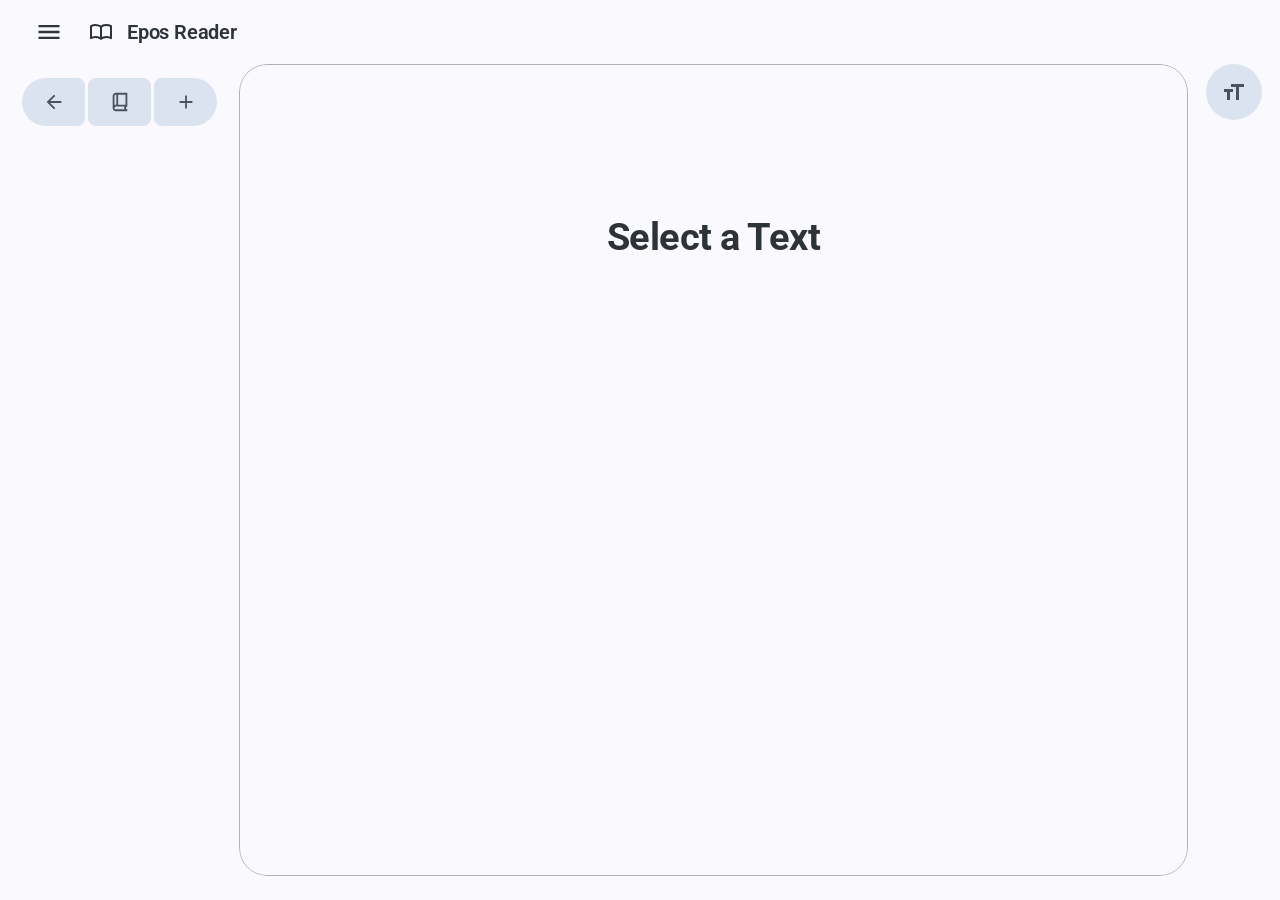
<file: index.html>
<!DOCTYPE html>
<html lang="en" data-scansion="off">
<head>
<meta charset="utf-8">
<meta name="viewport" content="width=device-width, initial-scale=1.0, viewport-fit=cover">
<title>Epos Reader - Classical Poetry Reader</title>
<link rel="preconnect" href="https://fonts.googleapis.com">
<link rel="preconnect" href="https://fonts.gstatic.com" crossorigin>
<link href="https://fonts.googleapis.com/css2?family=Gentium+Plus:ital,wght@0,400;0,700;1,400&family=Roboto:ital,wght@0,400;0,500;0,600;0,700;0,800;1,400&display=swap" rel="stylesheet">
<link rel="icon" href="assets/favicon.svg" type="image/svg+xml">
<link rel="apple-touch-icon" href="assets/apple-touch-icon.png">
<!-- Home Screen app. The status bar keeps iOS's own style: "black-translucent" let the text run behind it, but
     left a gap the height of the status bar at the bottom of the screen (a WebKit bug). Re-add the icon to the
     Home Screen for a change here to take effect. -->
<link rel="manifest" href="manifest.webmanifest">
<meta name="mobile-web-app-capable" content="yes">
<meta name="apple-mobile-web-app-capable" content="yes">
<meta name="apple-mobile-web-app-title" content="Epos Reader">
<link rel="stylesheet" href="css/styles.css">
<script>
  /* Set light/dark before the first paint so a dark page doesn't flash white (settings.js takes over from here) */
  try {
    document.documentElement.dataset.theme = localStorage.getItem('epos.theme.v1')
      ?? (matchMedia('(prefers-color-scheme: dark)').matches ? 'dark' : 'light');
  } catch { /* storage unavailable */ }
</script>
<script src="js/main.js" type="module" defer></script>
</head>
<body>

<!-- TOP BAR -->
<header class="top-bar">
  <div class="top-left">
    <button class="icon-button" id="btn-page-back" aria-label="Back" hidden>
      <svg class="icon"><use href="assets/icons.svg#i-arrow-left"/></svg>
    </button>
    <button class="icon-button" id="btn-menu" aria-label="Main menu" aria-expanded="false" data-tip="Main Menu &amp; Settings">
      <svg class="icon"><use href="assets/icons.svg#i-menu"/></svg>
    </button>
    <button class="brand" id="btn-brand" data-tip="Epos Reader - Classical Poetry Reader">
      <span class="brand-icon"><svg class="icon"><use href="assets/icons.svg#i-logo"/></svg></span>
      <span class="brand-title" id="brand-title">Epos Reader</span>
    </button>
  </div>
  <nav class="progress" id="progress" aria-label="Books" hidden>
    <div class="segments" id="segments"></div>
  </nav>
  <div class="top-right"></div>
</header>

<!-- HAMBURGER DRAWER. Phones and tablets show the mobile-only items instead of the desktop-only ones:
     Settings, Notebook, Format Text, the palette swatches and the light/dark switch. -->
<div class="popover drawer" id="drawer" role="menu">
  <button class="drawer-item" data-action="settings" role="menuitem">
    <span>Settings &amp; Sources</span><svg class="icon"><use href="assets/icons.svg#i-gear"/></svg>
  </button>
  <button class="drawer-item mobile-only" data-action="notebook" role="menuitem">
    <span>Notebook</span><svg class="icon"><use href="assets/icons.svg#i-notebook"/></svg>
  </button>
  <button class="drawer-item mobile-only" data-action="format" role="menuitem" aria-haspopup="dialog">
    <span>Format Text</span><svg class="icon"><use href="assets/icons.svg#i-format-size"/></svg>
  </button>
  <div class="drawer-swatches mobile-only" id="drawer-swatches" role="radiogroup" aria-label="Color palette"></div>
  <button class="switch-row drawer-theme mobile-only" id="sw-theme" role="switch" aria-checked="false">
    <span class="switch-text"><span class="switch-title">Dark Mode</span></span>
    <span class="switch" aria-hidden="true"></span>
  </button>
  <button class="drawer-item desktop-only" id="drawer-palette" data-action="palette" role="menuitem" aria-haspopup="true">
    <span>Color Palette</span><svg class="icon"><use href="assets/icons.svg#i-chevron-right"/></svg>
  </button>
  <button class="drawer-item desktop-only" data-action="about" role="menuitem">
    <span>About Epos Reader</span><svg class="icon"><use href="assets/icons.svg#i-info"/></svg>
  </button>
</div>

<!-- COLOR PALETTE SUBMENU -->
<div class="popover submenu" id="palette-menu" role="menu" aria-label="Color palette"></div>

<div class="shell">
  <!-- LEFT: vertical tabs -->
  <aside class="sidebar" id="sidebar">
    <!-- Collapse / notebook / new tab sit above the tabs, so the collapse arrow stays in the same spot as the round button it turns into -->
    <div class="add-split">
      <button class="add-half collapse-btn" id="btn-collapse-tabs" data-tip="Collapse tabs" aria-label="Collapse tabs" aria-expanded="true">
        <svg class="icon icon-arrow"><use href="assets/icons.svg#i-arrow-left"/></svg>
        <svg class="icon icon-list"><use href="assets/icons.svg#i-list"/></svg>
      </button>
      <button class="add-half" id="btn-add-notebook" data-tip="Open Notebook" aria-label="Open Notebook">
        <svg class="icon"><use href="assets/icons.svg#i-book2"/></svg>
      </button>
      <button class="add-half" id="btn-add-tab" data-tip="Open new tab" aria-label="Open new tab">
        <svg class="icon"><use href="assets/icons.svg#i-plus"/></svg>
      </button>
    </div>
    <div class="tab-list" id="tab-list" role="tablist" aria-orientation="vertical"></div>
  </aside>

  <!-- CENTER: views -->
  <div class="main" id="main">
    <div class="view empty-state" id="view-empty">
      <h2 class="home-title">Select a Text</h2>
      <div class="home-carousel" id="home-carousel" role="list" aria-label="Choose a work to read"></div>
    </div>

    <!-- Every open tab owns a view in here; one or two are shown -->
    <div class="panes" id="panes" hidden>
      <div class="pair-divider" id="pair-divider" role="separator" aria-orientation="vertical"
           data-tip="Drag to resize the two panes (double-click to reset)">
        <div class="pair-divider-pill"></div>
      </div>
      <div class="view view-notebook tab-view" id="view-notebook" hidden>
        <button class="pane-close" aria-label="Close pane" data-tip="Close pane" data-tip-side="bottom"><svg class="icon"><use href="assets/icons.svg#i-close"/></svg></button>
        <section class="pane notebook-pane" id="notebook-pane">
          <header class="nb-header">
            <div>
              <h1 class="nb-title">Notebook</h1>
              <p class="nb-count" id="nb-count">0 notes</p>
            </div>
            <button class="btn-new-note" id="btn-new-note"><svg class="icon"><use href="assets/icons.svg#i-plus"/></svg>New Note</button>
          </header>
          <div class="note-grid" id="note-grid" hidden></div>
          <p class="nb-empty" id="nb-empty">No notes yet. Click a word in any text and use the note icon, or add one here.</p>
          <div class="nb-divider" role="separator"><span>Bookmarks</span><span class="nb-divider-count" id="nb-bm-count"></span></div>
          <div class="bm-list" id="bm-list"></div>
          <p class="nb-empty" id="bm-empty">No bookmarks yet. Click a word and use the bookmark icon in its popup.</p>
        </section>
      </div>
    </div>
    <div class="drop-hint" id="drop-hint">Open in split view</div>

    <div class="view" id="view-settings" hidden>
      <div class="settings-page">
        <h1 class="settings-title">Settings &amp; Sources</h1>
        <p class="settings-subtitle">How Epos Reader behaves, and the projects it's built on.</p>
        <div class="settings-section-title">Tapping a Line number <span class="settings-section-note">on phones and tablets</span></div>
        <div class="settings-chips" id="linetap-chips"></div>
        <h2 class="settings-section-title" id="settings-sources">Sources</h2>
        <p class="settings-lead">Every project Epos Reader takes its text, Translation, Lemmas, definitions or Scansion from.</p>
        <div id="sources-list"></div>
        <ul class="licence-notes" id="licence-notes"></ul>
        <h2 class="settings-section-title">Credits</h2>
        <div id="credits-list"></div>
      </div>
    </div>
  </div>

  <!-- RIGHT: toolbar -->
  <aside class="toolbar">
    <div class="tool-bar" id="tool-bar">
      <button class="tool-toggle" id="btn-tools" data-tip="Show tools" aria-label="Show tools" aria-expanded="false" aria-controls="tool-bar">
        <svg class="icon icon-open"><use href="assets/icons.svg#i-format-size"/></svg>
        <svg class="icon icon-close"><use href="assets/icons.svg#i-close"/></svg>
      </button>
      <button class="tool-btn" id="btn-split" style="--i: 0" data-tip="Parallel English" aria-label="Toggle parallel translation" aria-pressed="false">
        <svg class="icon"><use href="assets/icons.svg#i-split"/></svg>
      </button>
      <button class="tool-btn" id="btn-meter" style="--i: 1" data-tip="Poetic Scansion" aria-label="Toggle poetic scansion" aria-pressed="false">
        <svg class="icon"><use href="assets/icons.svg#i-meter"/></svg>
      </button>
      <button class="tool-btn" id="btn-text" style="--i: 2" data-tip="Text Options" aria-label="Text formatting options" aria-expanded="false">
        <svg class="icon"><use href="assets/icons.svg#i-text"/></svg>
      </button>
      <button class="tool-btn" id="btn-popups" style="--i: 3" data-tip="View Options" aria-label="View options" aria-expanded="false">
        <svg class="icon"><use href="assets/icons.svg#i-popups"/></svg>
      </button>
      <button class="tool-btn theme-btn" id="btn-theme" style="--i: 4" data-tip="Dark Mode" aria-label="Dark mode" aria-pressed="false">
        <svg class="icon icon-moon"><use href="assets/icons.svg#i-moon"/></svg>
        <svg class="icon icon-sun"><use href="assets/icons.svg#i-sun"/></svg>
      </button>
    </div>

    <div class="popover flyout" id="popups-flyout">
      <div class="flyout-header">
        <span>View options</span>
        <button class="btn-close" data-close="popups-flyout" aria-label="Close"><svg class="icon"><use href="assets/icons.svg#i-close"/></svg></button>
      </div>
      <button class="switch-row" id="sw-words" role="switch" aria-checked="true">
        <span class="switch-text"><span class="switch-title">Word definitions</span><span class="switch-sub">Show the gloss when you click a word</span></span>
        <span class="switch" aria-hidden="true"></span>
      </button>
      <button class="switch-row" id="sw-notes" role="switch" aria-checked="true">
        <span class="switch-text"><span class="switch-title">Notes in popups</span><span class="switch-sub">Show the note button and saved notes in the gloss</span></span>
        <span class="switch" aria-hidden="true"></span>
      </button>
      <button class="switch-row" id="sw-caesura" role="switch" aria-checked="false">
        <span class="switch-text"><span class="switch-title">Caesurae</span><span class="switch-sub">Mark each caesura with ‖ when scansion is on</span></span>
        <span class="switch" aria-hidden="true"></span>
      </button>
      <button class="switch-row" id="sw-synizesis" role="switch" aria-checked="false">
        <span class="switch-text"><span class="switch-title">Synizesis &amp; consonantal i</span><span class="switch-sub">A dotted line over vowels run together into one syllable</span></span>
        <span class="switch" aria-hidden="true"></span>
      </button>
      <button class="switch-row" id="sw-lengthened" role="switch" aria-checked="true">
        <span class="switch-text"><span class="switch-title">Lengthened syllables</span><span class="switch-sub">A line along the top of a short syllable the poet makes long</span></span>
        <span class="switch" aria-hidden="true"></span>
      </button>
    </div>

    <div class="popover flyout" id="flyout">
      <div class="flyout-header">
        <span>Text appearance</span>
        <button class="btn-close" data-close="flyout" aria-label="Close"><svg class="icon"><use href="assets/icons.svg#i-close"/></svg></button>
      </div>
      <div class="flyout-group">
        <div class="size-row">
          <svg class="icon size-icon sm" aria-hidden="true"><use href="assets/icons.svg#i-textsize"/></svg>
          <div class="m3-slider" id="size-slider" style="--pct:0.5625">
            <input class="ms-input" id="font-size" type="range" min="1.0" max="1.8" step="0.05" value="1.45" aria-label="Text size">
            <span class="ms-track ms-left"></span>
            <span class="ms-track ms-right"></span>
            <span class="ms-handle"></span>
            <span class="ms-value" id="size-value" aria-hidden="true">100%</span>
          </div>
          <svg class="icon size-icon lg" aria-hidden="true"><use href="assets/icons.svg#i-textsize"/></svg>
        </div>
      </div>
      <div class="flyout-group">
        <span class="flyout-label">Font</span>
        <div class="pill-group" data-var="--reading-font">
          <button class="pill-opt active" data-value="'Roboto', system-ui, sans-serif" data-tip="Roboto" aria-label="Roboto font"><span class="pill-text" style="font-family: 'Roboto', system-ui, sans-serif">Roboto</span></button>
          <button class="pill-opt" data-value="'Gentium Plus', Georgia, serif" data-tip="Gentium Plus" aria-label="Gentium Plus font"><span class="pill-text" style="font-family: 'Gentium Plus', Georgia, serif">Gentium Plus</span></button>
        </div>
      </div>
      <div class="flyout-group">
        <span class="flyout-label">Line Spacing</span>
        <div class="pill-group" data-var="--reading-line-height">
          <button class="pill-opt" data-value="1.15" data-tip="Tight" aria-label="Tight line spacing"><svg class="icon"><use href="assets/icons.svg#i-ls1"/></svg></button>
          <button class="pill-opt active" data-value="1.3" data-tip="Normal" aria-label="Normal line spacing"><svg class="icon"><use href="assets/icons.svg#i-ls2"/></svg></button>
          <button class="pill-opt" data-value="1.6" data-tip="Relaxed" aria-label="Relaxed line spacing"><svg class="icon"><use href="assets/icons.svg#i-ls3"/></svg></button>
          <button class="pill-opt" data-value="2.0" data-tip="Loose" aria-label="Loose line spacing"><svg class="icon"><use href="assets/icons.svg#i-ls4"/></svg></button>
        </div>
      </div>
      <div class="flyout-group">
        <span class="flyout-label">Pane Margins</span>
        <div class="pill-group" data-var="--reading-padding">
          <button class="pill-opt" data-value="20px" data-tip="Compact" aria-label="Compact margins"><svg class="icon"><use href="assets/icons.svg#i-mg1"/></svg></button>
          <button class="pill-opt active" data-value="36px" data-tip="Normal" aria-label="Normal margins"><svg class="icon"><use href="assets/icons.svg#i-mg2"/></svg></button>
          <button class="pill-opt" data-value="54px" data-tip="Wide" aria-label="Wide margins"><svg class="icon"><use href="assets/icons.svg#i-mg3"/></svg></button>
        </div>
      </div>
    </div>
  </aside>
</div>

<!-- SWITCH WORK PICKER -->
<div class="popover picker" id="picker" role="dialog" aria-labelledby="picker-title">
  <div class="panel-header">
    <span class="panel-title" id="picker-title">Switch this tab's Work</span>
    <button class="btn-close" data-close="picker" aria-label="Close"><svg class="icon"><use href="assets/icons.svg#i-close"/></svg></button>
  </div>
  <div id="work-list"></div>
  <div class="book-picker" id="book-picker" hidden>
    <button class="btn-back" id="btn-back"><svg class="icon"><use href="assets/icons.svg#i-chevron-left"/></svg>All Works</button>
    <div class="books-grid" id="books-grid"></div>
  </div>
</div>

<!-- TAB HOVER CARD -->
<div class="popover hover-card" id="hover-card">
  <div>
    <div class="hover-cite" id="hover-cite"></div>
    <div class="hover-desc" id="hover-desc"></div>
  </div>
  <button class="btn-hover-switch" id="btn-hover-switch">
    <svg class="icon"><use href="assets/icons.svg#i-switch"/></svg><span>Switch Work</span>
  </button>
</div>

<!-- WORD DEFINITION CARD -->
<div class="word-card" id="word-card" role="dialog" aria-live="polite">
  <button class="card-bookmark" id="card-bookmark" data-tip="Bookmark this line" aria-label="Bookmark this line" aria-pressed="false">
    <i class="bm-glyph" aria-hidden="true"></i>
  </button>
  <button class="card-note" id="card-note" data-tip="Add note" aria-label="Add note" aria-expanded="false">
    <svg class="icon"><use href="assets/icons.svg#i-note"/></svg>
  </button>
  <div class="card-lemma" id="card-lemma"></div>
  <div class="card-morph" id="card-morph"></div>
  <div class="card-scan" id="card-scan" hidden></div>
  <div class="card-def" id="card-def"></div>
  <div class="card-user-note" id="card-user-note" hidden data-tip="Edit note">
    <svg class="icon"><use href="assets/icons.svg#i-snippet"/></svg>
    <p id="card-user-note-text"></p>
  </div>
</div>

<!-- NOTE BOX -->
<div class="popover note-box" id="note-box" role="dialog" aria-label="Note">
  <div class="note-box-head">
    <div class="note-box-title" id="note-title">Note</div>
    <button class="note-done" id="note-done" aria-label="Save note">
      <svg class="icon"><use href="assets/icons.svg#i-check"/></svg>
    </button>
  </div>
  <textarea class="note-input" id="note-input" rows="5" placeholder="Write a note…" aria-label="Note text"></textarea>
</div>

<!-- TAB GRID (phones and tablets): every open tab, most recently used first -->
<section class="tab-grid" id="tab-grid" aria-label="Open tabs" hidden>
  <header class="tg-header">
    <h2 class="tg-count" id="tg-count">Tabs</h2>
    <button class="tg-new" id="tg-new" aria-label="Open a Book in a new tab"></button>
    <button class="tg-done" id="tg-done">Done</button>
  </header>
  <ul class="tg-list" id="tg-list"></ul>
</section>

<!-- CHAPTER LIST (phones and tablets): every book that can be opened, by work -->
<section class="chapter-list" id="chapter-list" role="dialog" aria-modal="true" aria-labelledby="cl-title" hidden>
  <header class="cl-header">
    <h2 class="cl-title" id="cl-title">Open a Book</h2>
    <button class="cl-close" id="cl-close" aria-label="Close"></button>
  </header>
  <div class="cl-body" id="cl-body"></div>
</section>

<!-- FORMAT TEXT SHEET (phones and tablets): the bottom half of the screen, so the text stays in view above it.
     While it is open it holds the toolbar's Text Appearance and View Options panels (see format-sheet.js). -->
<section class="format-sheet" id="format-sheet" role="dialog" aria-labelledby="fs-title" hidden>
  <div class="fs-grip" id="fs-grip" aria-hidden="true"><span></span></div>
  <header class="fs-header">
    <h2 class="fs-title" id="fs-title">Format Text</h2>
    <button class="fs-close" id="fs-close" aria-label="Close"><svg class="icon"><use href="assets/icons.svg#i-close"/></svg></button>
  </header>
  <div class="fs-body" id="fs-body">
    <button class="switch-row" id="sw-scansion" role="switch" aria-checked="false">
      <span class="switch-text"><span class="switch-title">Scansion</span><span class="switch-sub">Mark long and short syllables and the feet</span></span>
      <span class="switch" aria-hidden="true"></span>
    </button>
  </div>
</section>

<!-- LINE MENU (phones and tablets): a long press on a line -->
<div class="popover line-menu" id="line-menu" role="menu" aria-label="Line actions"></div>

<!-- BOTTOM BAR (phones and tablets): three pieces. Format text on the left; the open tab in the middle, with
     the EN chip, how far through it you are, and a swipe across it to move between tabs; all tabs on the right. -->
<nav class="bottom-bar" id="bottom-bar" aria-label="Tabs">
  <button class="bb-piece bb-format" id="btn-format" aria-label="Format text">
    <svg class="icon"><use href="assets/icons.svg#i-text"/></svg>
  </button>
  <div class="bb-piece bb-main">
    <div class="bb-progress" aria-hidden="true"><div class="bb-progress-fill" id="bb-progress-fill"></div></div>
    <button class="bb-lang" id="btn-lang" aria-pressed="false" aria-label="Show the English">EN</button>
    <div class="bb-pill" id="bb-pill" aria-live="polite">
      <div class="bb-track" id="bb-track"></div>
    </div>
  </div>
  <button class="bb-piece bb-tabs" id="btn-tabs" aria-label="Show all tabs">
    <span class="bb-count" id="bb-count">1</span>
  </button>
</nav>

<!-- BOOKMARK RIBBON (phones and tablets): bookmarks the top line, Kindle-style (see mobile-bookmarks.js).
     Shown only while a Bookmarked Line is on screen; otherwise an invisible target in the same spot. -->
<button class="bm-ribbon" id="bm-ribbon" aria-pressed="false" aria-label="Bookmark the top line" hidden>
  <span class="bm-shape" aria-hidden="true"></span>
</button>

<!-- After jumping to a Bookmark from a dot: the way back -->
<button class="back-chip" id="back-chip" hidden>
  <svg class="icon"><use href="assets/icons.svg#i-arrow-left"/></svg><span id="back-chip-text">Back</span>
</button>

<div class="toast" id="toast" role="status" aria-live="polite">
  <span>Tab closed</span>
  <button class="toast-undo" id="toast-undo">Undo</button>
</div>
<div class="tip" id="tip" role="tooltip"></div>

<!-- One reader is cloned from this for every text tab -->
<template id="tpl-reader">
  <div class="view view-reader reader tab-view" data-split="off">
    <button class="pane-close" aria-label="Close pane" data-tip="Close pane" data-tip-side="bottom"><svg class="icon"><use href="assets/icons.svg#i-close"/></svg></button>
    <div class="workspace">
      <section class="pane pane-original">
        <h1 class="book-title">Book I</h1>
        <div class="verses passage"></div>
      </section>
      <div class="divider" role="separator" aria-orientation="vertical"
           data-tip="Drag to resize panes (drag right past edge to collapse)">
        <div class="divider-pill"></div>
      </div>
      <section class="pane pane-translation">
        <h1 class="book-title">Book I</h1>
        <div class="verses translation"></div>
      </section>
    </div>
  </div>
</template>

</body>
</html>
</file>
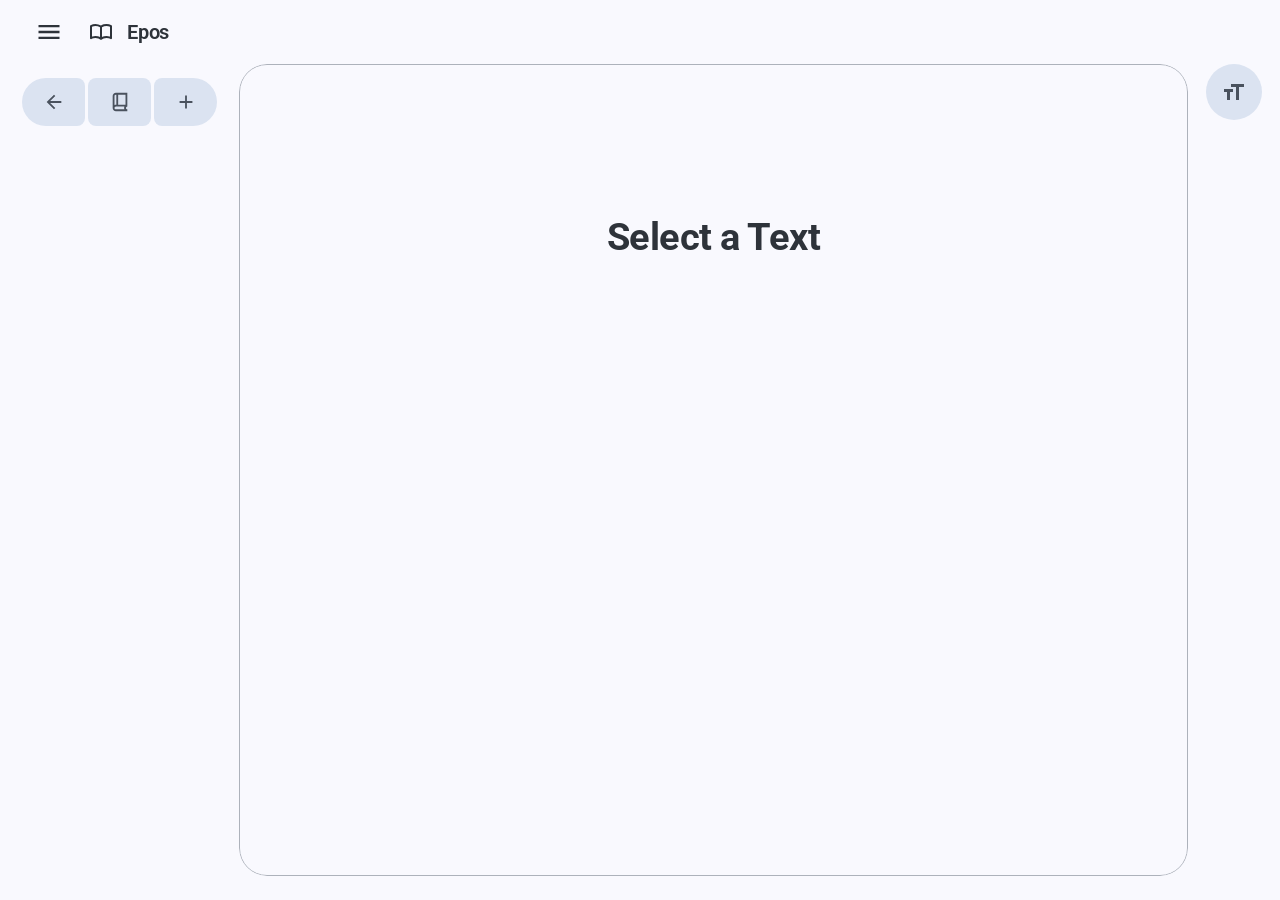
<file: epos2.html>
<!DOCTYPE html>
<html lang="en" data-scansion="off">
<head>
<meta charset="utf-8">
<meta name="viewport" content="width=device-width, initial-scale=1.0, viewport-fit=cover">
<title>Epos - Classical Poetry Reader</title>
<link rel="preconnect" href="https://fonts.googleapis.com">
<link rel="preconnect" href="https://fonts.gstatic.com" crossorigin>
<link href="https://fonts.googleapis.com/css2?family=Gentium+Plus:ital,wght@0,400;0,700;1,400&family=Roboto:ital,wght@0,400;0,500;0,700;1,400&display=swap" rel="stylesheet">
<link rel="stylesheet" href="css/styles.css">
<script>
  /* Set light/dark before the first paint so a dark page doesn't flash white (settings.js takes over from here) */
  try {
    document.documentElement.dataset.theme = localStorage.getItem('epos.theme.v1')
      ?? (matchMedia('(prefers-color-scheme: dark)').matches ? 'dark' : 'light');
  } catch { /* storage unavailable */ }
</script>
<script src="js/main.js" type="module" defer></script>
</head>
<body>

<!-- TOP BAR -->
<header class="top-bar">
  <div class="top-left">
    <button class="icon-button" id="btn-menu" aria-label="Main menu" aria-expanded="false" data-tip="Main Menu &amp; Settings">
      <svg class="icon"><use href="assets/icons.svg#i-menu"/></svg>
    </button>
    <button class="brand" id="btn-brand" data-tip="Epos - Classical Poetry Reader">
      <span class="brand-icon"><svg class="icon"><use href="assets/icons.svg#i-logo"/></svg></span>
      <span class="brand-title" id="brand-title">Epos</span>
    </button>
  </div>
  <nav class="progress" id="progress" aria-label="Books" hidden>
    <div class="segments" id="segments"></div>
  </nav>
  <div class="top-right"></div>
</header>

<!-- HAMBURGER DRAWER. Phones and tablets show the mobile-only items instead of the desktop-only ones:
     Settings, Notebook, Format Text, the palette swatches and the light/dark switch. -->
<div class="popover drawer" id="drawer" role="menu">
  <button class="drawer-item" data-action="settings" role="menuitem">
    <span>Settings &amp; Options</span><svg class="icon"><use href="assets/icons.svg#i-gear"/></svg>
  </button>
  <button class="drawer-item mobile-only" data-action="notebook" role="menuitem">
    <span>Notebook</span><svg class="icon"><use href="assets/icons.svg#i-notebook"/></svg>
  </button>
  <button class="drawer-item mobile-only" data-action="format" role="menuitem" aria-haspopup="dialog">
    <span>Format Text</span><svg class="icon"><use href="assets/icons.svg#i-format-size"/></svg>
  </button>
  <div class="drawer-swatches mobile-only" id="drawer-swatches" role="radiogroup" aria-label="Color palette"></div>
  <button class="switch-row drawer-theme mobile-only" id="sw-theme" role="switch" aria-checked="false">
    <span class="switch-text"><span class="switch-title">Dark Mode</span></span>
    <span class="switch" aria-hidden="true"></span>
  </button>
  <button class="drawer-item desktop-only" id="drawer-palette" data-action="palette" role="menuitem" aria-haspopup="true">
    <span>Color Palette</span><svg class="icon"><use href="assets/icons.svg#i-chevron-right"/></svg>
  </button>
  <button class="drawer-item desktop-only" data-action="about" role="menuitem">
    <span>About Epos</span><svg class="icon"><use href="assets/icons.svg#i-info"/></svg>
  </button>
</div>

<!-- COLOR PALETTE SUBMENU -->
<div class="popover submenu" id="palette-menu" role="menu" aria-label="Color palette"></div>

<div class="shell">
  <!-- LEFT: vertical tabs -->
  <aside class="sidebar" id="sidebar">
    <!-- Collapse / notebook / new tab sit above the tabs, so the collapse arrow stays in the same spot as the round button it turns into -->
    <div class="add-split">
      <button class="add-half collapse-btn" id="btn-collapse-tabs" data-tip="Collapse tabs" aria-label="Collapse tabs" aria-expanded="true">
        <svg class="icon icon-arrow"><use href="assets/icons.svg#i-arrow-left"/></svg>
        <svg class="icon icon-list"><use href="assets/icons.svg#i-list"/></svg>
      </button>
      <button class="add-half" id="btn-add-notebook" data-tip="Open Notebook" aria-label="Open Notebook">
        <svg class="icon"><use href="assets/icons.svg#i-book2"/></svg>
      </button>
      <button class="add-half" id="btn-add-tab" data-tip="Open new tab" aria-label="Open new tab">
        <svg class="icon"><use href="assets/icons.svg#i-plus"/></svg>
      </button>
    </div>
    <div class="tab-list" id="tab-list" role="tablist" aria-orientation="vertical"></div>
  </aside>

  <!-- CENTER: views -->
  <div class="main" id="main">
    <div class="view empty-state" id="view-empty">
      <h2 class="home-title">Select a Text</h2>
      <div class="home-carousel" id="home-carousel" role="list" aria-label="Choose a work to read"></div>
    </div>

    <!-- Every open tab owns a view in here; one or two are shown -->
    <div class="panes" id="panes" hidden>
      <div class="pair-divider" id="pair-divider" role="separator" aria-orientation="vertical"
           data-tip="Drag to resize the two panes (double-click to reset)">
        <div class="pair-divider-pill"></div>
      </div>
      <div class="view view-notebook tab-view" id="view-notebook" hidden>
        <button class="pane-close" aria-label="Close pane" data-tip="Close pane" data-tip-side="bottom"><svg class="icon"><use href="assets/icons.svg#i-close"/></svg></button>
        <section class="pane notebook-pane" id="notebook-pane">
          <header class="nb-header">
            <div>
              <h1 class="nb-title">Notebook</h1>
              <p class="nb-count" id="nb-count">0 notes</p>
            </div>
            <button class="btn-new-note" id="btn-new-note"><svg class="icon"><use href="assets/icons.svg#i-plus"/></svg>New Note</button>
          </header>
          <div class="note-grid" id="note-grid" hidden></div>
          <p class="nb-empty" id="nb-empty">No notes yet. Click a word in any text and use the note icon, or add one here.</p>
          <div class="nb-divider" role="separator"><span>Bookmarks</span><span class="nb-divider-count" id="nb-bm-count"></span></div>
          <div class="bm-list" id="bm-list"></div>
          <p class="nb-empty" id="bm-empty">No bookmarks yet. Click a word and use the bookmark icon in its popup.</p>
        </section>
      </div>
    </div>
    <div class="drop-hint" id="drop-hint">Open in split view</div>

    <div class="view" id="view-settings" hidden>
      <div class="settings-page">
        <h1 class="settings-title">Reading &amp; Work Options</h1>
        <p class="settings-subtitle">Reader configuration, color palette &amp; active classical text</p>
        <div class="settings-section-title">Active Epic</div>
        <div class="settings-chips" id="settings-chips"></div>
        <div class="settings-section-title">Color Palette</div>
        <div class="settings-chips" id="palette-chips"></div>
        <div class="settings-section-title">Tapping a Line Number <span class="settings-section-note">on phones and tablets</span></div>
        <div class="settings-chips" id="linetap-chips"></div>
      </div>
    </div>
  </div>

  <!-- RIGHT: toolbar -->
  <aside class="toolbar">
    <div class="tool-bar" id="tool-bar">
      <button class="tool-toggle" id="btn-tools" data-tip="Show tools" aria-label="Show tools" aria-expanded="false" aria-controls="tool-bar">
        <svg class="icon icon-open"><use href="assets/icons.svg#i-format-size"/></svg>
        <svg class="icon icon-close"><use href="assets/icons.svg#i-close"/></svg>
      </button>
      <button class="tool-btn" id="btn-split" style="--i: 0" data-tip="Parallel English" aria-label="Toggle parallel translation" aria-pressed="false">
        <svg class="icon"><use href="assets/icons.svg#i-split"/></svg>
      </button>
      <button class="tool-btn" id="btn-meter" style="--i: 1" data-tip="Poetic Scansion" aria-label="Toggle poetic scansion" aria-pressed="false">
        <svg class="icon"><use href="assets/icons.svg#i-meter"/></svg>
      </button>
      <button class="tool-btn" id="btn-text" style="--i: 2" data-tip="Text Options" aria-label="Text formatting options" aria-expanded="false">
        <svg class="icon"><use href="assets/icons.svg#i-text"/></svg>
      </button>
      <button class="tool-btn" id="btn-popups" style="--i: 3" data-tip="View Options" aria-label="View options" aria-expanded="false">
        <svg class="icon"><use href="assets/icons.svg#i-popups"/></svg>
      </button>
      <button class="tool-btn theme-btn" id="btn-theme" style="--i: 4" data-tip="Dark Mode" aria-label="Dark mode" aria-pressed="false">
        <svg class="icon icon-moon"><use href="assets/icons.svg#i-moon"/></svg>
        <svg class="icon icon-sun"><use href="assets/icons.svg#i-sun"/></svg>
      </button>
    </div>

    <div class="popover flyout" id="popups-flyout">
      <div class="flyout-header">
        <span>View Options</span>
        <button class="btn-close" data-close="popups-flyout" aria-label="Close"><svg class="icon"><use href="assets/icons.svg#i-close"/></svg></button>
      </div>
      <button class="switch-row" id="sw-words" role="switch" aria-checked="true">
        <span class="switch-text"><span class="switch-title">Word definitions</span><span class="switch-sub">Show the gloss when you click a word</span></span>
        <span class="switch" aria-hidden="true"></span>
      </button>
      <button class="switch-row" id="sw-notes" role="switch" aria-checked="true">
        <span class="switch-text"><span class="switch-title">Notes in popups</span><span class="switch-sub">Show the note button and saved notes in the gloss</span></span>
        <span class="switch" aria-hidden="true"></span>
      </button>
      <button class="switch-row" id="sw-caesura" role="switch" aria-checked="true">
        <span class="switch-text"><span class="switch-title">Caesurae</span><span class="switch-sub">Mark each caesura with ‖ when scansion is on</span></span>
        <span class="switch" aria-hidden="true"></span>
      </button>
      <button class="switch-row" id="sw-synizesis" role="switch" aria-checked="true">
        <span class="switch-text"><span class="switch-title">Synizesis &amp; consonantal i</span><span class="switch-sub">Underline vowels run together into one syllable</span></span>
        <span class="switch" aria-hidden="true"></span>
      </button>
    </div>

    <div class="popover flyout" id="flyout">
      <div class="flyout-header">
        <span>Text Appearance</span>
        <button class="btn-close" data-close="flyout" aria-label="Close"><svg class="icon"><use href="assets/icons.svg#i-close"/></svg></button>
      </div>
      <div class="flyout-group">
        <div class="size-row">
          <svg class="icon size-icon sm" aria-hidden="true"><use href="assets/icons.svg#i-textsize"/></svg>
          <div class="m3-slider" id="size-slider" style="--pct:0.5625">
            <input class="ms-input" id="font-size" type="range" min="1.0" max="1.8" step="0.05" value="1.45" aria-label="Text size">
            <span class="ms-track ms-left"></span>
            <span class="ms-track ms-right"></span>
            <span class="ms-handle"></span>
          </div>
          <svg class="icon size-icon lg" aria-hidden="true"><use href="assets/icons.svg#i-textsize"/></svg>
        </div>
      </div>
      <div class="flyout-group">
        <span class="flyout-label">Font</span>
        <div class="pill-group" data-var="--reading-font">
          <button class="pill-opt active" data-value="'Roboto', system-ui, sans-serif" data-tip="Roboto" aria-label="Roboto font"><span class="pill-text" style="font-family: 'Roboto', system-ui, sans-serif">Roboto</span></button>
          <button class="pill-opt" data-value="'Gentium Plus', Georgia, serif" data-tip="Gentium Plus" aria-label="Gentium Plus font"><span class="pill-text" style="font-family: 'Gentium Plus', Georgia, serif">Gentium Plus</span></button>
        </div>
      </div>
      <div class="flyout-group">
        <span class="flyout-label">Line Spacing</span>
        <div class="pill-group" data-var="--reading-line-height">
          <button class="pill-opt" data-value="1.3" data-tip="Tight" aria-label="Tight line spacing"><svg class="icon"><use href="assets/icons.svg#i-ls1"/></svg></button>
          <button class="pill-opt active" data-value="1.45" data-tip="Normal" aria-label="Normal line spacing"><svg class="icon"><use href="assets/icons.svg#i-ls2"/></svg></button>
          <button class="pill-opt" data-value="1.8" data-tip="Relaxed" aria-label="Relaxed line spacing"><svg class="icon"><use href="assets/icons.svg#i-ls3"/></svg></button>
          <button class="pill-opt" data-value="2.2" data-tip="Loose" aria-label="Loose line spacing"><svg class="icon"><use href="assets/icons.svg#i-ls4"/></svg></button>
        </div>
      </div>
      <div class="flyout-group">
        <span class="flyout-label">Pane Margins</span>
        <div class="pill-group" data-var="--reading-padding">
          <button class="pill-opt" data-value="20px" data-tip="Compact" aria-label="Compact margins"><svg class="icon"><use href="assets/icons.svg#i-mg1"/></svg></button>
          <button class="pill-opt active" data-value="36px" data-tip="Normal" aria-label="Normal margins"><svg class="icon"><use href="assets/icons.svg#i-mg2"/></svg></button>
          <button class="pill-opt" data-value="54px" data-tip="Wide" aria-label="Wide margins"><svg class="icon"><use href="assets/icons.svg#i-mg3"/></svg></button>
        </div>
      </div>
    </div>
  </aside>
</div>

<!-- SWITCH WORK PICKER -->
<div class="popover picker" id="picker" role="dialog" aria-labelledby="picker-title">
  <div class="panel-header">
    <span class="panel-title" id="picker-title">Switch Tab Work</span>
    <button class="btn-close" data-close="picker" aria-label="Close"><svg class="icon"><use href="assets/icons.svg#i-close"/></svg></button>
  </div>
  <div id="work-list"></div>
  <div class="book-picker" id="book-picker" hidden>
    <button class="btn-back" id="btn-back"><svg class="icon"><use href="assets/icons.svg#i-chevron-left"/></svg>All Works</button>
    <div class="books-grid" id="books-grid"></div>
  </div>
</div>

<!-- TAB HOVER CARD -->
<div class="popover hover-card" id="hover-card">
  <div>
    <div class="hover-cite" id="hover-cite"></div>
    <div class="hover-desc" id="hover-desc"></div>
  </div>
  <button class="btn-hover-switch" id="btn-hover-switch">
    <svg class="icon"><use href="assets/icons.svg#i-switch"/></svg><span>Switch Work</span>
  </button>
</div>

<!-- WORD DEFINITION CARD -->
<div class="word-card" id="word-card" role="dialog" aria-live="polite">
  <button class="card-bookmark" id="card-bookmark" data-tip="Bookmark this line" aria-label="Bookmark this line" aria-pressed="false">
    <i class="bm-glyph" aria-hidden="true"></i>
  </button>
  <button class="card-note" id="card-note" data-tip="Add note" aria-label="Add note" aria-expanded="false">
    <svg class="icon"><use href="assets/icons.svg#i-note"/></svg>
  </button>
  <div class="card-lemma" id="card-lemma"></div>
  <div class="card-morph" id="card-morph"></div>
  <div class="card-scan" id="card-scan" hidden></div>
  <div class="card-def" id="card-def"></div>
  <div class="card-user-note" id="card-user-note" hidden data-tip="Edit note">
    <svg class="icon"><use href="assets/icons.svg#i-snippet"/></svg>
    <p id="card-user-note-text"></p>
  </div>
</div>

<!-- NOTE BOX -->
<div class="popover note-box" id="note-box" role="dialog" aria-label="Note">
  <div class="note-box-title" id="note-title">Note</div>
  <textarea class="note-input" id="note-input" rows="5" placeholder="Write a note…" aria-label="Note text"></textarea>
</div>

<!-- TAB GRID (phones and tablets): every open tab, most recently used first -->
<section class="tab-grid" id="tab-grid" aria-label="Open tabs" hidden>
  <header class="tg-header">
    <h2 class="tg-count" id="tg-count">Tabs</h2>
    <button class="tg-new" id="tg-new" aria-label="Open a chapter in a new tab"></button>
    <button class="tg-done" id="tg-done">Done</button>
  </header>
  <ul class="tg-list" id="tg-list"></ul>
</section>

<!-- CHAPTER LIST (phones and tablets): every book that can be opened, by work -->
<section class="chapter-list" id="chapter-list" role="dialog" aria-modal="true" aria-labelledby="cl-title" hidden>
  <header class="cl-header">
    <h2 class="cl-title" id="cl-title">Open a Chapter</h2>
    <button class="cl-close" id="cl-close" aria-label="Close"></button>
  </header>
  <div class="cl-body" id="cl-body"></div>
</section>

<!-- FORMAT TEXT SHEET (phones and tablets): the bottom half of the screen, so the text stays in view above it.
     While it is open it holds the toolbar's Text Appearance and View Options panels (see format-sheet.js). -->
<section class="format-sheet" id="format-sheet" role="dialog" aria-labelledby="fs-title" hidden>
  <div class="fs-grip" id="fs-grip" aria-hidden="true"><span></span></div>
  <header class="fs-header">
    <h2 class="fs-title" id="fs-title">Format Text</h2>
    <button class="fs-close" id="fs-close" aria-label="Close"><svg class="icon"><use href="assets/icons.svg#i-close"/></svg></button>
  </header>
  <div class="fs-body" id="fs-body">
    <button class="switch-row" id="sw-scansion" role="switch" aria-checked="false">
      <span class="switch-text"><span class="switch-title">Scansion</span><span class="switch-sub">Mark long and short syllables and the feet</span></span>
      <span class="switch" aria-hidden="true"></span>
    </button>
  </div>
</section>

<!-- LINE MENU (phones and tablets): a long press on a line -->
<div class="popover line-menu" id="line-menu" role="menu" aria-label="Line actions"></div>

<!-- BOTTOM BAR (phones and tablets): the open tab, how far through it you are, and all tabs.
     Swipe across the pill to move between tabs. -->
<nav class="bottom-bar" id="bottom-bar" aria-label="Tabs">
  <div class="bb-progress" aria-hidden="true"><div class="bb-progress-fill" id="bb-progress-fill"></div></div>
  <button class="bb-lang" id="btn-lang" aria-pressed="false" aria-label="Show the English">EN</button>
  <div class="bb-pill" id="bb-pill" aria-live="polite">
    <div class="bb-track" id="bb-track"></div>
  </div>
  <button class="bb-tabs" id="btn-tabs" aria-label="Show all tabs">
    <span class="bb-count" id="bb-count">1</span>
  </button>
</nav>

<div class="toast" id="toast" role="status" aria-live="polite">
  <span>Tab closed</span>
  <button class="toast-undo" id="toast-undo">Undo</button>
</div>
<div class="tip" id="tip" role="tooltip"></div>

<!-- One reader is cloned from this for every text tab -->
<template id="tpl-reader">
  <div class="view view-reader reader tab-view" data-split="off">
    <button class="pane-close" aria-label="Close pane" data-tip="Close pane" data-tip-side="bottom"><svg class="icon"><use href="assets/icons.svg#i-close"/></svg></button>
    <div class="workspace">
      <section class="pane pane-original">
        <h1 class="book-title">Book I</h1>
        <div class="verses passage"></div>
      </section>
      <div class="divider" role="separator" aria-orientation="vertical"
           data-tip="Drag to resize panes (drag right past edge to collapse)">
        <div class="divider-pill"></div>
      </div>
      <section class="pane pane-translation">
        <h1 class="book-title">Book I</h1>
        <div class="verses translation"></div>
      </section>
    </div>
  </div>
</template>

</body>
</html>
</file>
<file: css/styles.css>
/* ==========================================================
     1. TOKENS
     ========================================================== */
  :root {
    /* Theme tokens (Material 3 roles). The values here are Slate's (the default); settings.js sets the chosen palette's
       roles on the root (each palette has a light and a dark set, generated as M3E Vibrant; Slate as Neutral). */
    --primary: #565F6B;
    --on-primary: #F5F8FF;
    --primary-container: #DBE3F1;
    --on-primary-container: #4A525E;
    --secondary: #5C5F64;
    --on-secondary: #F7F9FF;
    --secondary-container: #E1E2E8;
    --on-secondary-container: #4F5257;
    /* Tertiary: Note and Bookmark chrome only */
    --tertiary: #4F5B92;
    --on-tertiary: #FBF8FF;
    --tertiary-container: #D9DEFF;
    --on-tertiary-container: #404D83;

    /* Chrome surfaces: the page behind the panes, the tonal containers that menus, lists and sheets sit on,
       and the tinted neutrals for borders and quiet text */
    --page: #F9F9FE;
    --on-surface: #2E333A;
    --on-surface-variant: #5A5F67;
    --outline: #767B83;
    --outline-variant: #ADB2BB;
    --surface-container-lowest: #FFFFFF;
    --surface-container-low: #F2F3FA;
    --surface-container: #EBEEF5;
    --surface-container-high: #E5E8F0;
    --surface-container-highest: #DEE3EC;

    /* The reading text stays calm: a set of its own, generated as M3 TonalSpot from the same seed */
    --read-surface: #F9F9FE;    /* the pane the text sits on */
    --read-text: #2E333A;
    --read-hl: #D6E4F7;         /* long syllables, Word hover, a Line flashed or pressed */
    --read-mk: #536071;         /* short-syllable bars and the other Scansion marks */
    --read-sel: #3D6288;        /* a selected Word */
    --on-read-sel: #F7F9FF;
    --read-c: #DBE3F1;       /* the Word card: a calm primary container */
    --on-read-c: #4A525E;

    --hover-shade: #000000;     /* what hovers shade toward */
    --bg: var(--page);
    --surface: var(--read-surface);
    --text: var(--on-surface);
    --text-muted: var(--on-surface-variant);
    /* Fields and chips inside menus and sheets */
    --soft: var(--surface-container-highest);
    /* A row of an M3E segmented list: lighter than the menu or page it sits on */
    --segment: var(--surface-container-lowest);
    /* The toast: dark on a light page, light on a dark one */
    --inverse-surface: #18181b;
    --inverse-on-surface: #ffffff;

    /* M3E corner scale. Morphing elements use these explicit values: a radius only animates between lengths,
       so a transition to or from --shape-corner-full jumps. */
    --shape-corner-none: 0;
    --shape-corner-extra-small: 4px;
    --shape-corner-small: 8px;
    --shape-corner-medium: 12px;
    --shape-corner-large: 16px;
    --shape-corner-large-increased: 20px;
    --shape-corner-extra-large: 28px;
    --shape-corner-extra-large-increased: 32px;
    --shape-corner-extra-extra-large: 48px;
    --shape-corner-full: 9999px;

    /* M3E motion, the web curves for the Expressive spring scheme. Spatial springs (position, size, scale,
       rotation, corners) overshoot; effects springs (colour, opacity, shadow) never do. Fast is for small
       controls, default for menus, sheets and bars, slow for full-screen moves. js/motion.js reads these. */
    --m3e-fast-spatial: cubic-bezier(0.42, 1.67, 0.21, 0.9);
    --m3e-fast-spatial-dur: 350ms;
    --m3e-default-spatial: cubic-bezier(0.38, 1.21, 0.22, 1);
    --m3e-default-spatial-dur: 500ms;
    --m3e-slow-spatial: cubic-bezier(0.39, 1.29, 0.35, 0.98);
    --m3e-slow-spatial-dur: 650ms;
    --m3e-fast-effects: cubic-bezier(0.31, 0.94, 0.34, 1);
    --m3e-fast-effects-dur: 150ms;
    --m3e-default-effects: cubic-bezier(0.34, 0.8, 0.34, 1);
    --m3e-default-effects-dur: 200ms;
    --m3e-slow-effects: cubic-bezier(0.34, 0.88, 0.34, 1);
    --m3e-slow-effects-dur: 300ms;
    /* Shorthands for transitions and animations: duration and curve together */
    --sp-fast: var(--m3e-fast-spatial-dur) var(--m3e-fast-spatial);
    --sp-default: var(--m3e-default-spatial-dur) var(--m3e-default-spatial);
    --sp-slow: var(--m3e-slow-spatial-dur) var(--m3e-slow-spatial);
    --fx-fast: var(--m3e-fast-effects-dur) var(--m3e-fast-effects);
    --fx-default: var(--m3e-default-effects-dur) var(--m3e-default-effects);
    --fx-slow: var(--m3e-slow-effects-dur) var(--m3e-slow-effects);
    /* Outside the M3E scheme, on purpose. Panes that meet the screen's or each other's edges (Split open and
       close, swiped pages) never overshoot: fast out of the gate, a long cushioned settle. The trailing curve lets
       an entering pane start a touch later so it trails the edge. */
    --motion-pane: cubic-bezier(0.2, 0, 0, 1);
    --motion-pane-trailing: cubic-bezier(0.3, 0, 0, 1);
    --motion-pane-dur: 500ms;
    /* Something falling away (a closing pane, the Bookmark ribbon dropping): M3E has no accelerating curve */
    --motion-accelerate: cubic-bezier(0.5, 0, 0.75, 0);

    --shadow-pop:  0 12px 36px rgba(0, 0, 0, 0.1);
    --shadow-pane: 0 2px 10px rgba(0, 0, 0, 0.02);
    /* Material elevation levels used by the note cards (1 = hovered, 3 = dragged) */
    --shadow-1: 0 1px 2px rgba(0, 0, 0, 0.3), 0 1px 3px 1px rgba(0, 0, 0, 0.15);
    --shadow-3: 0 1px 3px rgba(0, 0, 0, 0.3), 0 4px 8px 3px rgba(0, 0, 0, 0.15);

    /* Reading controls (changed live by the Text Options flyout) */
    --reading-font-size: 1.45rem;
    --reading-trans-font-size: 1.25rem;
    --reading-line-height: 1.3;
    --word-pad: 6px;      /* a word's side padding, and the gap between words (the scansion marks read both) */
    --word-gap: 0.45em;
    --reading-padding: 36px;
    --reading-font: 'Roboto', system-ui, sans-serif;
    /* One gap between any two windows (tab split and English side by side) */
    --pane-gap: 16px;
    /* Widest a lone reading pane gets; the book bar above it is held to the same width */
    --reader-max: 860px;

    /* Bookmark glyph shapes, used as masks (see .bm-glyph), from Material Symbols Rounded: bookmark, its filled
       version, and bookmark_add split in two: the outline with its top-right corner opened up, and the "+" that
       pops in there when a bookmark is about to be added */
    --bookmark-outline-icon: url("data:image/svg+xml,%3Csvg xmlns='http://www.w3.org/2000/svg' viewBox='0 -960 960 960'%3E%3Cpath d='m480-240-196 84q-30 13-57-4.76-27-17.75-27-50.24v-574q0-24 18-42t42-18h440q24 0 42 18t18 42v574q0 32.49-27 50.24Q706-143 676-156l-196-84Zm0-64 220 93v-574H260v574l220-93Zm0-481H260h440-220Z'/%3E%3C/svg%3E");
    --bookmark-add-icon: url("data:image/svg+xml,%3Csvg xmlns='http://www.w3.org/2000/svg' viewBox='0 -960 960 960'%3E%3Cpath d='m480-240-196 84q-30 13-57-4.76-27-17.75-27-50.24v-574q0-24 18-42t42-18h260q12.75 0 21.38 8.68 8.62 8.67 8.62 21.5 0 12.82-8.62 21.32-8.63 8.5-21.38 8.5H260v574l220-93 220 93v-304q0-12.75 8.68-21.38 8.67-8.62 21.5-8.62 12.82 0 21.32 8.62 8.5 8.63 8.5 21.38v304q0 32.49-27 50.24Q706-143 676-156l-196-84Zm0-545H260h290-70Z'/%3E%3C/svg%3E");
    --bookmark-plus-icon: url("data:image/svg+xml,%3Csvg xmlns='http://www.w3.org/2000/svg' viewBox='0 -960 960 960'%3E%3Cpath d='M700-695h-60q-12.75 0-21.37-8.68-8.63-8.67-8.63-21.5 0-12.82 8.63-21.32 8.62-8.5 21.37-8.5h60v-60q0-12.75 8.68-21.38 8.67-8.62 21.5-8.62 12.82 0 21.32 8.62 8.5 8.63 8.5 21.38v60h60q12.75 0 21.38 8.68 8.62 8.67 8.62 21.5 0 12.82-8.62 21.32-8.63 8.5-21.38 8.5h-60v60q0 12.75-8.68 21.37-8.67 8.63-21.5 8.63-12.82 0-21.32-8.63-8.5-8.62-8.5-21.37v-60Z'/%3E%3C/svg%3E");
    --bookmark-fill-icon: url("data:image/svg+xml,%3Csvg xmlns='http://www.w3.org/2000/svg' viewBox='0 -960 960 960'%3E%3Cpath d='m480-240-196 84q-30 13-57-5t-27-50v-574q0-24 18-42t42-18h440q24 0 42 18t18 42v574q0 32-27 50t-57 5l-196-84Z'/%3E%3C/svg%3E");
    --snippet-icon: url("data:image/svg+xml,%3Csvg xmlns='http://www.w3.org/2000/svg' viewBox='0 0 24 24'%3E%3Cpath d='M5,19H19V9.82L14.18,5H5V19Zm0,2q-0.83,0-1.41-0.59T3,19V5Q3,4.17 3.59,3.59T5,3H15l6,6V19q0,0.82-0.59,1.41T19,21H5Zm2-4H17V15H7v2Zm0-4H17V11H7v2ZM7,9h7V7H7V9ZM5,19V5V9.82V19Z'/%3E%3C/svg%3E");
  }
  /* Reduce Motion: every spatial spring takes its effects curve, so nothing overshoots. Durations stay. The
     overshoots written into keyframes are taken out too: the Book pills' pop and shove are dropped, and the Word
     card fades in without swelling past its size (see after popBounce; shrinkAway in motion.js skips its swell). */
  @media (prefers-reduced-motion: reduce) {
    :root {
      --m3e-fast-spatial: var(--m3e-fast-effects);
      --m3e-default-spatial: var(--m3e-default-effects);
      --m3e-slow-spatial: var(--m3e-slow-effects);
    }
  }

  /* Keeping the M3E shape morphs cheap. A corner-radius morph can't run on the GPU the way a transform can: the
     main thread repaints the control every frame, and a press that widens it lays out its row every frame. So
     each morphing control gets a layer of its own (a frame repaints only that control, not the area under it),
     and each row whose pills widen keeps its layout inside itself. Nothing here changes what is drawn. */
  :is(.icon-button, .tool-toggle, .tool-btn, .card-note, .card-bookmark, .btn-new-note,
      .bb-format, .bb-tabs, .bb-lang, .pill-opt, .add-half, .segment) { will-change: transform; }
  :is(.add-split, .pill-group, .segments) { contain: layout; }

  /* Dark mode. The palette roles themselves come from settings.js (each palette has a dark set); the values
     below are Slate's, so the page is right before the script runs. */
  :root[data-theme="dark"] {
    color-scheme: dark;
    --primary: #BFC7D5;
    --on-primary: #38414C;
    --primary-container: #3F4753;
    --on-primary-container: #C8D1DF;
    --secondary: #9B9EA3;
    --on-secondary: #1D2025;
    --secondary-container: #393C40;
    --on-secondary-container: #BDBFC5;
    --tertiary: #ECECFF;
    --on-tertiary: #47548A;
    --tertiary-container: #D9DEFF;
    --on-tertiary-container: #404D83;

    --page: #0C0E12;
    --on-surface: #E1E6EF;
    --on-surface-variant: #A6ABB4;
    --outline: #71767E;
    --outline-variant: #434850;
    --surface-container-lowest: #000000;
    --surface-container-low: #101418;
    --surface-container: #161A1F;
    --surface-container-high: #1C2026;
    --surface-container-highest: #21262D;

    --read-surface: #0C0E12;
    --read-text: #E1E6EF;
    --read-hl: #303C4C;
    --read-mk: #BAC8DB;
    --read-sel: #AEC9EB;
    --on-read-sel: #27425E;
    --read-c: #3F4753;
    --on-read-c: #C8D1DF;

    --hover-shade: #ffffff;
    --segment: var(--surface-container-highest);   /* in dark mode the higher containers are the lighter ones */
    --inverse-surface: #e6e1e5;
    --inverse-on-surface: #1c1b1f;

    /* Shadows hardly show on a dark page; the panes are set apart by their tint and border instead */
    --shadow-pop:  0 12px 36px rgba(0, 0, 0, 0.5);
    --shadow-pane: 0 2px 10px rgba(0, 0, 0, 0.25);
    --shadow-1: 0 1px 2px rgba(0, 0, 0, 0.5), 0 1px 3px 1px rgba(0, 0, 0, 0.3);
    --shadow-3: 0 1px 3px rgba(0, 0, 0, 0.5), 0 4px 8px 3px rgba(0, 0, 0, 0.3);
  }

  /* Switching modes: the whole page cross-fades as one snapshot (a view transition started in settings.js) */
  ::view-transition-old(root), ::view-transition-new(root) { animation-duration: var(--m3e-slow-effects-dur); animation-timing-function: var(--m3e-slow-effects); }

  /* ==========================================================
     2. BASE
     ========================================================== */
  *, *::before, *::after { box-sizing: border-box; margin: 0; padding: 0; }

  html, body { height: 100%; overflow: hidden; }

  body {
    font-family: 'Roboto', system-ui, sans-serif;
    background: var(--bg);
    color: var(--text);
    -webkit-font-smoothing: antialiased;
  }

  button, input, textarea, select { font: inherit; color: inherit; }
  button { background: none; border: 0; cursor: pointer; }

  :focus { outline: none; }
  :focus-visible { outline: 2px solid var(--focus-ring, var(--primary)); outline-offset: 2px; }
  /* On a primary container the ring can't be primary: under Vibrant dark they are the same tone */
  :is(.tool-bar, .bb-piece, .word-card, .note-box, .hover-card) { --focus-ring: var(--on-primary-container); }

  [hidden] { display: none !important; }

  body.resizing, body.resizing * { user-select: none; cursor: col-resize !important; }

  .icon {
    width: 24px; height: 24px; flex-shrink: 0;
    fill: none; stroke: currentColor; stroke-width: 2;
    stroke-linecap: round; stroke-linejoin: round;
  }
  /* Active icons show their filled Material Symbol. A two-state symbol in icons.svg draws its outline when
     --icon-o is unset and its filled shape when --icon-f is set; custom properties reach into the <use> copy. */
  :is(.active, [aria-pressed="true"], [aria-expanded="true"], .has-note) > .icon { --icon-o: none; --icon-f: inline; }

  /* Shared popover behaviour: hidden until .open, bounces in from --from */
  .popover {
    position: fixed;
    background: var(--surface-container-high);
    border: 1px solid var(--outline-variant);
    box-shadow: var(--shadow-pop);
    opacity: 0;
    pointer-events: none;
    transform: var(--from, none);
    transition: opacity var(--fx-default), transform var(--sp-default);
  }
  .popover.open { opacity: 1; pointer-events: auto; transform: none; }

  /* Menu rows pop in one after another */
  @keyframes itemIn { from { opacity: 0; transform: translateY(-10px) scale(0.94); } to { opacity: 1; transform: none; } }
  .popover.open :is(.drawer-item, .sub-item, .work-item, .flyout-group, .switch-row, .btn-hover-switch) { animation: itemIn var(--sp-default) backwards; }
  .popover.open :is(.drawer-item, .sub-item, .work-item, .flyout-group, .switch-row):nth-child(2) { animation-delay: 38ms; }
  .popover.open :is(.drawer-item, .sub-item, .work-item, .flyout-group, .switch-row):nth-child(3) { animation-delay: 76ms; }
  .popover.open :is(.drawer-item, .sub-item, .work-item, .flyout-group, .switch-row):nth-child(4) { animation-delay: 114ms; }
  .popover.open :is(.drawer-item, .sub-item, .work-item, .flyout-group, .switch-row):nth-child(n+5) { animation-delay: 150ms; }

  /* Small round close buttons (picker, flyouts) */
  .btn-close {
    width: 32px; height: 32px;
    border-radius: var(--shape-corner-full);
    display: grid; place-items: center;
    color: inherit;   /* the text colour of whatever it sits on: menus, sheets, the note box */
    transition: background-color var(--fx-fast), transform var(--sp-fast);
  }
  @media (hover: hover) { .btn-close:hover { background: color-mix(in srgb, currentColor 12%, transparent); transform: scale(1.1); } }
  .btn-close .icon { width: 16px; height: 16px; }

  /* ==========================================================
     3. TOP BAR
     ========================================================== */
  .top-bar {
    position: fixed; top: 0; left: 0; right: 0;
    height: 64px;
    display: flex; align-items: center; justify-content: space-between; gap: 24px;
    padding: 0 16px;
    background: var(--bg);
    z-index: 50;
  }
  .top-left { display: flex; align-items: center; gap: 12px; width: 240px; flex-shrink: 0; }
  .top-right { width: 64px; flex-shrink: 0; }

  .icon-button {
    width: 44px; height: 44px;
    border-radius: 22px;   /* half the height, explicit so it can morph */
    display: grid; place-items: center;
    transition: background-color var(--fx-fast), transform var(--sp-fast), border-radius var(--sp-fast);
  }
  @media (hover: hover) { .icon-button:hover { background: var(--surface-container-highest); } }
  /* M3E press: the circle morphs toward a rounded square, then springs back */
  .icon-button:active { border-radius: var(--shape-corner-medium); }
  /* Main menu: its centre sits over the centre of the tab icons below (12px shell + 10px sidebar + 1px border + 16px tab padding + half an icon) */
  #btn-menu { width: 48px; height: 48px; border-radius: 24px; margin-left: calc(12px + 10px + 1px + 16px + 10px - 16px - 24px); }
  #btn-menu .icon { width: 28px; height: 28px; }
  #btn-page-back[hidden] { display: none; }

  .brand { display: flex; align-items: center; gap: 10px; user-select: none; }
  .brand-icon { width: 32px; height: 32px; display: grid; place-items: center; }
  .brand-title { font-size: 20px; font-weight: 600; letter-spacing: -0.2px; }

  /* Segmented book selector. It is placed over the reading area by alignProgress() in app.js (same centre, and the
     same width as the reading pane); the left/width here only hold until the script has measured. */
  .progress {
    position: absolute; top: 0; bottom: 0;
    left: 280px; width: calc(100% - 384px); max-width: var(--reader-max);
    display: flex; align-items: center;
  }
  .segments {
    display: flex; align-items: center; gap: 6px;
    width: 100%;
  }
  /* The pills spring between sizes (--sp-default overshoots, then settles). There are no keyframes on the
     active pill: the transitions carry on from wherever it is, hover scale included, so a click never jumps. */
  .segment {
    flex: 1;
    min-width: 0;   /* every pill holds its (hidden) numeral; without this a long one like XVIII would stop it shrinking */
    height: 10px;
    background: var(--secondary-container);   /* not primary-container: under Vibrant dark it is the same tone as primary */
    border-radius: 5px;   /* half the height: a full pill. Explicit (not 9999px) so the radius can animate. */
    display: flex; align-items: center; justify-content: center;
    font-size: 11px; font-weight: 700; letter-spacing: 0.5px;
    color: transparent;
    /* Widths settle smoothly: the bounce of the pill's width is drawn over its neighbours by .pop below, because a
       bounce made of layout can only go as far as the neighbours let it. Height and corners spring. */
    /* margin never overshoots: a pill losing its active margin would dip below zero and touch its neighbour */
    transition: flex-grow 450ms var(--m3e-default-effects), margin 260ms var(--m3e-default-effects),
                height var(--sp-default), border-radius var(--sp-default),
                background-color 90ms var(--m3e-fast-effects), color var(--fx-fast),
                transform var(--sp-fast);   /* a pill that stops being active lightens at once, so it never lingers darker than its neighbours */
  }
  @media (hover: hover) { .segment:hover:not(.active) { background: color-mix(in srgb, var(--primary) 45%, var(--secondary-container)); transform: scaleY(1.3); } }
  /* A rectangle with very round corners: 8px on a 24px height leaves a short flat stretch on each side */
  .segment.active {
    /* flex-grow comes from growSegments() in layout.js, which also sizes the pills around it */
    height: 24px;
    margin-inline: 6px;   /* with the bar's 6px gap: 12px of room on each side of the active pill */
    border-radius: 8px;
    background: var(--primary);
    color: var(--on-primary);
    box-shadow: 0 2px 6px rgba(0, 0, 0, 0.16);
    transition: flex-grow 450ms var(--m3e-default-effects), margin 260ms var(--m3e-default-effects),
                height var(--sp-default), border-radius var(--sp-default),
                background-color var(--fx-default), color var(--fx-fast) 140ms,   /* the numeral appears once the pill has grown */
                transform var(--sp-fast);
  }
  /* The click bounces, set off by setBook. Only the middle steps are listed, so each starts from, and ends on,
     wherever the pill is (hover scale included): no jump.
     .pop: the new pill swells from its centre and rebounds. setBook sets --pop so it reaches a fixed 4px past each
     side, well inside the 12px of room around it, and its neighbours only ever move away from it: it never touches one.
     .shove: every other pill is knocked away from the new one (--shove, set by setBook, falls off with distance). */
  .segment.pop { animation: bookPop 420ms var(--m3e-default-effects); }
  .segment.shove { animation: bookShove 420ms var(--m3e-default-effects); }
  @keyframes bookPop {
    25% { transform: scaleX(var(--pop, 1.06)); }
    50% { transform: scaleX(0.99); }
    72% { transform: scaleX(1.003); }
  }
  @keyframes bookShove {
    22% { transform: translateX(var(--shove, 0px)); }
    50% { transform: translateX(calc(var(--shove, 0px) * -0.15)); }
    74% { transform: translateX(calc(var(--shove, 0px) * 0.04)); }
  }

  /* Hamburger drawer */
  .drawer {
    --from: translateY(-14px) scale(0.9);
    transform-origin: top left;
    top: 64px; left: 12px;
    width: 280px;
    padding: 8px;
    border: 0;
    border-radius: 28px;
    background: var(--surface-container-high);
    color: var(--on-surface);
    z-index: 270;
  }
  /* M3E segmented list: each row its own tile, 2px apart, with tight inner corners; the first and last rows
     round the outside (concentric with the drawer: its 28px corner less its 8px padding). Which rows are first
     and last depends on the layout, since some are desktop-only and some phone-only. */
  .drawer { display: flex; flex-direction: column; gap: 2px; }
  .drawer-item {
    display: flex; align-items: center; justify-content: space-between; gap: 14px;
    width: 100%;
    padding: 18px 20px;
    border-radius: 4px;
    background: var(--segment);
    font-size: 16px; font-weight: 500;
    text-align: left;
    transition: background-color var(--fx-fast);
  }
  .drawer-item[data-action="settings"] { border-radius: 20px 20px 4px 4px; }
  .drawer-item[data-action="about"] { border-radius: 4px 4px 20px 20px; }
  .drawer-item.open { background: color-mix(in srgb, var(--segment) 90%, var(--on-surface)); }
  @media (hover: hover) { .drawer-item:hover { background: color-mix(in srgb, var(--segment) 90%, var(--on-surface)); } }

  /* Submenu that sits further out (palette picker) */
  .submenu {
    --from: translateX(-16px) scale(0.9);
    transform-origin: left top;
    width: 270px;
    padding: 8px;
    border: 0;
    border-radius: 24px;
    background: var(--surface-container-high);
    color: var(--text);
    z-index: 275;
  }
  .sub-item {
    display: flex; align-items: center; gap: 16px;
    width: 100%;
    padding: 14px 16px;
    border-radius: 20px;
    font-size: 15.5px; font-weight: 500;
    text-align: left;
    transition: background-color var(--fx-fast);
  }
  @media (hover: hover) { .sub-item:hover { background: color-mix(in srgb, var(--text) 8%, transparent); } }
  .sub-item.active { background: var(--secondary-container); color: var(--on-secondary-container); }
  .sub-lead { width: 24px; height: 24px; flex-shrink: 0; display: grid; place-items: center; }
  .sub-dot { width: 18px; height: 18px; border-radius: 50%; background: linear-gradient(135deg, var(--sw-a) 50%, var(--sw-b) 50%); box-shadow: inset 0 0 0 1px rgba(0,0,0,.14); }   /* two-tone, like the phone's swatches */
  .sub-check { display: none; width: 22px; height: 22px; }
  .sub-item.active .sub-check { display: block; }
  .sub-item.active .sub-dot { display: none; }

  /* ==========================================================
     4. LAYOUT SHELL
     ========================================================== */
  .shell {
    display: flex; gap: 12px;
    height: calc(100% - 64px);
    margin-top: 64px;
    padding: 0 12px 12px;
  }

  /* Left: vertical tabs */
  .sidebar {
    display: flex; flex-direction: column;
    width: 215px; flex-shrink: 0;
    height: calc(100% - 12px);
    padding: 14px 10px;
    border-radius: var(--shape-corner-extra-large);
    overflow-y: auto;
    z-index: 30;
    transition: width var(--sp-slow);
  }
  .tab-list { display: flex; flex-direction: column; gap: 8px; }
  /* The button bar is first in the sidebar, the tabs follow it */
  .add-split + .tab-list:not(:empty) { margin-top: 10px; }

  .tab {
    display: flex; align-items: center; justify-content: space-between;
    height: 48px;
    padding: 0 14px 0 16px;
    border-radius: var(--shape-corner-full);
    background: var(--surface-container-low);
    border: 1px solid var(--outline-variant);
    color: var(--text-muted);
    font-size: 14.5px; font-weight: 500;
    cursor: pointer;
    user-select: none;
    transition: background-color var(--fx-fast), color var(--fx-fast), border-color var(--fx-fast), height var(--sp-slow);
  }
  @media (hover: hover) { .tab:hover { background: var(--surface-container); color: var(--text); border-color: var(--outline); } }
  .tab.active {
    background: var(--primary);
    color: var(--on-primary);
    border-color: transparent;
    font-weight: 600;
    box-shadow: 0 2px 5px rgba(0, 0, 0, 0.12);
  }
  .tab-left { display: flex; align-items: center; gap: 10px; min-width: 0; flex: 1; }
  .tab-title { white-space: nowrap; overflow: hidden; text-overflow: ellipsis; font-size: 14.5px; font-weight: 600; }
  /* "Aen. I.1-25": the work's abbreviation gives way (with an ellipsis) before the book and lines do */
  .tab-title-work { display: flex; gap: 0.4em; min-width: 0; overflow: visible; }
  .tab-work { min-width: 0; overflow: hidden; text-overflow: ellipsis; font-style: italic; font-weight: 600; }
  .tab-ref { flex: none; font-variant-numeric: tabular-nums; }
  .tab-close {
    width: 22px; height: 22px;
    border-radius: var(--shape-corner-full);
    display: grid; place-items: center;
    opacity: 0.65;
    flex-shrink: 0;
    transition: background-color var(--fx-fast), opacity var(--fx-fast), transform var(--sp-fast);
  }
  .tab-close .icon { width: 13px; height: 13px; }
  @media (hover: hover) { .tab-close:hover { opacity: 1; background: color-mix(in srgb, currentColor 18%, transparent); transform: scale(1.1); } }
  @media (hover: hover) { .tab:not(.active) .tab-close:hover { background: var(--surface-container-highest); } }

  /* Collapse, notebook and new tab: three parts of one pill (same cut as a split tab pair) */
  .add-split { display: flex; gap: 3px; transition: gap var(--sp-default); }
  .add-half {
    flex: 1 1 0; min-width: 0;
    display: grid; place-items: center;
    height: 48px;
    overflow: hidden;
    background: var(--primary-container);
    color: var(--on-primary-container);
    border-radius: 8px;
    transition: background-color var(--fx-fast), transform var(--sp-fast),
                flex-grow var(--sp-slow), opacity var(--fx-fast), height var(--sp-slow),
                border-radius var(--sp-slow);
  }
  .add-half:first-child { border-radius: 24px 8px 8px 24px; }
  .add-half:last-child  { border-radius: 8px 24px 24px 8px; }
  @media (hover: hover) { .add-half:hover { background: color-mix(in srgb, var(--primary-container) 86%, var(--hover-shade)); transform: translateY(-1px); } }
  .add-half:active { flex-grow: 1.15; }   /* M3E press: widens, and its neighbours give way */
  .add-half .icon { width: 22px; height: 22px; }

  /* Collapse: the tab list and the buttons fold into one round button that opens them again */
  .collapse-btn .icon { grid-area: 1 / 1; transition: opacity var(--fx-fast), transform var(--sp-slow); }
  .collapse-btn .icon-list { opacity: 0; transform: rotate(-90deg) scale(0.5); }
  .sidebar.collapsed { width: 76px; overflow: hidden auto; scrollbar-width: none; }

  /* Collapsed, the tabs stay as an M3E rail: each a 56×44 pill with its Book's numeral (or the Notebook's icon).
     The pills already fill the sidebar, so they morph between the two widths on the sidebar's own spring. The
     active tab keeps its filled pill as the selected indicator; a Split's two tabs stack as one segmented pill. */
  .tab-rail { display: none; }
  .sidebar.collapsed .tab-list { gap: 6px; }
  .sidebar.collapsed .tab { height: 44px; padding: 0; justify-content: center; }
  .sidebar.collapsed .tab :is(.tab-left, .tab-close) { display: none; }
  .sidebar.collapsed .tab-rail { display: flex; flex-direction: column; align-items: center; line-height: 1; }
  .tr-work { font-size: 10px; font-weight: 600; font-style: italic; opacity: 0.8; }
  .tr-book { font-size: 15px; font-weight: 800; font-variant-numeric: tabular-nums; }
  .tab-rail .icon { width: 20px; height: 20px; }
  .tab.active .tab-rail .icon { --icon-o: none; --icon-f: inline; }   /* the active tab's icon is filled */
  .sidebar.collapsed .tab-group { flex-direction: column; gap: 2px; }
  .sidebar.collapsed .tab-half { flex: none; padding: 0; }
  .sidebar.collapsed .tab-half:first-child { border-radius: 22px 22px 8px 8px; }
  .sidebar.collapsed .tab-half:last-child  { border-radius: 8px 8px 22px 22px; }
  .sidebar.collapsed .add-split { gap: 0; }
  .sidebar.collapsed .add-half:not(.collapse-btn) { flex-grow: 0.0001; opacity: 0; pointer-events: none; }
  .sidebar.collapsed .collapse-btn { height: 56px; border-radius: 28px; }
  .sidebar.collapsed .collapse-btn .icon-arrow { opacity: 0; transform: rotate(90deg) scale(0.5); }
  .sidebar.collapsed .collapse-btn .icon-list { opacity: 1; transform: none; }

  /* Opening the sidebar again: once the button bar has begun to open, the tabs bubble out of it and drop into place.
     Each tab starts up at the bar (shrunken and transparent) and the lower ones follow a beat later.
     app.js adds .bubbling (and sets --i) only for that moment, so ordinary re-renders of the list don't replay it. */
  .add-split { position: relative; z-index: 2; }          /* the tabs slide out from behind the bar */
  .sidebar.bubbling .tab-list > * {
    transform-origin: top center;
    animation: tabBubble var(--sp-slow) backwards;
    animation-delay: calc(160ms + var(--i, 0) * 60ms);    /* 160ms: the small pause after the bar starts opening */
  }
  @keyframes tabBubble {
    from { opacity: 0; transform: translateY(calc((var(--i, 0) + 1) * -56px)) scale(0.5); }
    35%  { opacity: 1; }
  }

  /* Tab hover card */
  .hover-card {
    --from: translateX(14px) scale(0.92);
    transform-origin: left center;
    z-index: 300;
    width: 168px;
    padding: 10px 12px;
    border: 0;
    border-radius: 18px;
    display: flex; flex-direction: column; gap: 8px;
    background: var(--primary-container);
    color: var(--on-primary-container);
    box-shadow: 0 10px 25px rgba(0, 0, 0, 0.1);
  }
  .hover-cite { font-size: 13px; font-weight: 700; letter-spacing: -0.2px; }
  .hover-desc { font-size: 11px; line-height: 1.2; opacity: 0.72; }
  .btn-hover-switch {
    display: flex; align-items: center; justify-content: center; gap: 6px;
    width: 100%; height: 28px;
    background: var(--soft);
    color: var(--on-secondary-container);
    border-radius: var(--shape-corner-full);
    font-size: 11.5px; font-weight: 600;
    transition: background-color var(--fx-fast), color var(--fx-fast);
  }
  @media (hover: hover) { .btn-hover-switch:hover { background: var(--primary); color: var(--on-primary); } }
  .btn-hover-switch .icon { width: 14px; height: 14px; }

  /* Right: vertical toolbar */
  .toolbar {
    position: relative;
    display: flex; flex-direction: column; align-items: center; gap: 12px;
    width: 68px; flex-shrink: 0;
    height: calc(100% - 12px);
    padding: 0 2px;
    z-index: 40;
  }
  /* One bar, the same colour as the new-tab buttons. Collapsed it is a circle holding a single button;
     opened it springs out into a pill that holds every tool. */
  .tool-bar {
    --tools: 5;
    position: relative;
    display: flex; flex-direction: column; align-items: center; gap: 8px;
    width: 56px; height: 56px; padding: 4px;
    background: var(--primary-container);
    color: var(--on-primary-container);
    border-radius: 28px;
    transition: height 300ms var(--m3e-default-effects), background-color var(--fx-fast);
  }
  @media (hover: hover) { .tool-bar:not(.open):hover { background: color-mix(in srgb, var(--primary-container) 86%, var(--hover-shade)); } }
  .tool-bar.open { height: calc(56px + var(--tools) * 56px); transition: height var(--sp-slow), background-color var(--fx-fast); }

  .tool-toggle, .tool-btn {
    position: relative; flex-shrink: 0;
    width: 48px; height: 48px;
    border-radius: 24px;   /* half the height, explicit so it can morph */
    display: grid; place-items: center;
    color: var(--on-primary-container);
  }
  .tool-toggle { transition: background-color var(--fx-fast), border-radius var(--sp-fast); }
  @media (hover: hover) { .tool-bar.open .tool-toggle:hover { background: color-mix(in srgb, var(--on-primary-container) 12%, transparent); } }
  .tool-toggle .icon { grid-area: 1 / 1; transition: opacity var(--fx-fast), transform var(--sp-default); }
  .tool-toggle .icon-close { opacity: 0; transform: rotate(-90deg) scale(0.5); }
  .tool-bar.open .tool-toggle .icon-open { opacity: 0; transform: rotate(90deg) scale(0.5); }
  .tool-bar.open .tool-toggle .icon-close { opacity: 1; transform: none; }

  .tool-btn { transition: background-color var(--fx-fast), color var(--fx-fast), transform var(--sp-fast), border-radius var(--sp-fast); }
  @media (hover: hover) { .tool-btn:hover { background: color-mix(in srgb, var(--on-primary-container) 12%, transparent); transform: scale(1.06); } }
  /* M3E toggle: selected rests as a rounded square; pressed squares off further */
  .tool-btn.active { background: var(--on-primary-container); color: var(--primary-container); border-radius: var(--shape-corner-large); }
  .tool-toggle:active, .tool-btn:active { border-radius: var(--shape-corner-medium); }
  @media (hover: hover) { .tool-btn.active:hover { background: var(--on-primary-container); color: var(--primary-container); } }
  .tool-btn.disabled { opacity: 0.35; cursor: not-allowed; }
  @media (hover: hover) { .tool-btn.disabled:hover { background: none; transform: none; } }
  /* Tools are hidden while collapsed and pop in one after another as the bar opens */
  .tool-bar:not(.open) .tool-btn { opacity: 0; visibility: hidden; pointer-events: none; transition: opacity 90ms var(--m3e-fast-effects), visibility 0s linear 90ms; }
  .tool-bar.open .tool-btn { animation: toolIn var(--sp-default) backwards; animation-delay: calc(var(--i, 0) * 50ms + 90ms); }
  @keyframes toolIn { from { opacity: 0; transform: scale(0.4) translateY(-12px); } }
  /* Light / dark: the moon (in light mode) and the sun (in dark mode) swap with a spin */
  .theme-btn .icon { grid-area: 1 / 1; transition: opacity var(--fx-fast), transform var(--sp-slow); }
  .theme-btn .icon-sun { opacity: 0; transform: rotate(-90deg) scale(0.5); }
  :root[data-theme="dark"] .theme-btn .icon-moon { opacity: 0; transform: rotate(90deg) scale(0.5); }
  :root[data-theme="dark"] .theme-btn .icon-sun { opacity: 1; transform: none; }

  /* Flyouts (Text Options, View Options): the main menu's look. Tops line up with their buttons in the open bar. */
  .flyout {
    --from: translateX(18px) scale(0.92);
    transform-origin: right top;
    position: absolute;
    right: 76px;
    width: 290px;
    padding: 14px 12px 12px;
    border: 0;
    border-radius: 28px;
    background: var(--surface-container-high);
    color: var(--on-surface);
    display: flex; flex-direction: column; gap: 14px;
    z-index: 280;
  }
  #flyout { top: 174px; }
  #popups-flyout { top: 230px; }
  .flyout-header {
    display: flex; justify-content: space-between; align-items: center;
    padding: 4px 8px 0 12px;
    font-size: 14px; font-weight: 700; letter-spacing: 0.1px; color: var(--primary);   /* M3E header: sentence case, in the primary colour */
  }
  .flyout-group { display: flex; flex-direction: column; gap: 8px; padding: 0 8px; }
  .flyout-label { font-size: 15px; font-weight: 600; padding-left: 4px; }

  .switch-row {
    display: flex; align-items: center; justify-content: space-between; gap: 14px;
    width: 100%; padding: 16px 12px;
    border-radius: 20px;
    text-align: left;
    transition: background-color var(--fx-fast);
  }
  @media (hover: hover) { .switch-row:hover { background: color-mix(in srgb, var(--on-surface) 10%, transparent); } }
  .switch-text { display: flex; flex-direction: column; gap: 2px; min-width: 0; }
  .switch-title { font-size: 16px; font-weight: 500; }
  .switch-sub { font-size: 12px; line-height: 1.25; opacity: 0.72; }
  /* M3E switch: a 52×32 track, outlined when off. The thumb is one 28px circle, scaled to 16px off, 24px on and
     its full 28px while pressed, so the size change runs on the GPU like the slide; both on the fast spatial spring. */
  .switch {
    position: relative; flex-shrink: 0;
    width: 52px; height: 32px;
    border: 2px solid var(--outline);
    border-radius: 16px;
    background: var(--surface-container-highest);
    transition: background-color var(--fx-fast), border-color var(--fx-fast);
  }
  .switch::after {
    content: ''; position: absolute; top: 0; left: 0;   /* inside the 2px border: centred 14px in, 14px down */
    width: 28px; height: 28px;
    border-radius: 50%;
    background: var(--outline);
    transform: scale(calc(16 / 28));
    transition: transform var(--sp-fast), background-color var(--fx-fast);
  }
  .switch-row:active .switch::after { transform: scale(1); }
  .switch-row[aria-checked="true"] .switch { background: var(--primary); border-color: var(--primary); }
  .switch-row[aria-checked="true"] .switch::after { background: var(--on-primary); transform: translateX(20px) scale(calc(24 / 28)); }
  .switch-row[aria-checked="true"]:active .switch::after { transform: translateX(20px) scale(1); }

  /* Connected button group: outer ends round, inner corners tight, the selected one morphs into a full pill */
  .pill-group { display: flex; gap: 3px; }
  .pill-opt {
    flex: 1 1 0;
    height: 48px;
    display: grid; place-items: center;
    background: var(--soft);
    color: var(--on-secondary-container);
    border-radius: 8px;
    transition: border-radius var(--sp-fast), flex-grow var(--sp-fast),
                background-color var(--fx-default), color var(--fx-default);
  }
  .pill-opt:first-child { border-radius: 24px 8px 8px 24px; }
  .pill-opt:last-child  { border-radius: 8px 24px 24px 8px; }
  @media (hover: hover) { .pill-opt:hover:not(.active) { background: color-mix(in srgb, var(--soft) 84%, var(--primary)); } }
  .pill-opt:not(.active):active { flex-grow: 1.15; }   /* M3E press: widens (an active pill is already wider) */
  .pill-opt.active, .pill-opt.active:first-child, .pill-opt.active:last-child {
    flex-grow: 1.45;
    background: var(--primary);
    color: var(--on-primary);
    border-radius: 24px;
  }
  .pill-text { font-size: 15px; font-weight: 500; white-space: nowrap; }
  .pill-opt.active .icon { animation: optPop var(--sp-default); }
  @keyframes optPop { 0% { transform: scale(0.6) rotate(-8deg); } 100% { transform: none; } }

  /* Material 3 Expressive slider: split track, vertical handle, end dot */
  .size-row { display: flex; align-items: center; gap: 10px; }
  .size-icon.sm { width: 16px; height: 16px; }
  .size-icon.lg { width: 28px; height: 28px; }
  /* --hw is registered as a length so the handle can thin by its width while dragging, instead of a squashing
     scale(); the tracks either side follow it */
  @property --hw { syntax: '<length>'; inherits: true; initial-value: 4px; }
  .m3-slider { --hw: 4px; --gap: 6px; position: relative; flex: 1; min-width: 0; height: 44px; transition: --hw var(--sp-fast); }
  .m3-slider.dragging { --hw: 2px; }
  .ms-input {
    position: absolute; inset: 0; z-index: 2;
    width: 100%; height: 100%; margin: 0;
    opacity: 0; cursor: pointer;
    touch-action: none;
  }
  .ms-track { position: absolute; top: 50%; height: 16px; margin-top: -8px; }
  .ms-left {
    left: 0;
    width: max(0px, calc((100% - var(--hw)) * var(--pct) - var(--gap)));
    background: var(--primary);
    border-radius: 8px 2px 2px 8px;
    transition: width 100ms var(--m3e-fast-effects);
  }
  .ms-right {
    right: 0;
    left: calc((100% - var(--hw)) * var(--pct) + var(--hw) + var(--gap));
    background: var(--soft);
    border-radius: 2px 8px 8px 2px;
    transition: left 100ms var(--m3e-fast-effects);
  }
  .ms-right::after {
    content: ''; position: absolute; right: 6px; top: 50%;
    width: 4px; height: 4px; margin-top: -2px;
    border-radius: 50%;
    background: var(--primary);
  }
  .ms-handle {
    position: absolute; top: 50%;
    left: calc((100% - var(--hw)) * var(--pct));
    width: var(--hw); height: 36px; margin-top: -18px;
    border-radius: 3px;
    background: var(--primary);
    transition: left 100ms var(--m3e-fast-effects);
  }
  /* The value, in an inverse-surface pill above the handle while it is dragged (or moved from the keyboard) */
  .ms-value {
    position: absolute; bottom: calc(100% + 2px);
    left: calc((100% - var(--hw)) * var(--pct) + var(--hw) / 2);
    padding: 6px 12px;
    border-radius: 16px;
    background: var(--inverse-surface); color: var(--inverse-on-surface);
    font-size: 14px; font-weight: 500; font-variant-numeric: tabular-nums;
    white-space: nowrap; pointer-events: none;
    opacity: 0; transform: translate(-50%, 4px) scale(0.8); transform-origin: 50% 100%;
    transition: left 100ms var(--m3e-fast-effects), opacity var(--fx-fast), transform var(--sp-fast);
  }
  .m3-slider.dragging .ms-value, .ms-input:focus-visible ~ .ms-value { opacity: 1; transform: translate(-50%, 0); }
  .ms-input:focus-visible ~ .ms-handle { outline: 2px solid var(--primary); outline-offset: 3px; }

  /* ==========================================================
     5. MAIN CONTENT + VIEWS
     ========================================================== */
  .main {
    flex: 1; min-width: 0;
    height: calc(100% - 12px);
    position: relative;
    overflow: hidden;
    border-radius: var(--shape-corner-extra-large);
  }
  .view { height: 100%; overflow-y: auto; }
  .view-reader, .view-notebook { overflow: hidden; }
  .view-notebook { position: relative; }

  .empty-state {
    display: flex; flex-direction: column; align-items: center; justify-content: center; gap: 28px;
    padding: 32px clamp(16px, 4vw, 48px);
    background: var(--surface);
    border: 1px solid var(--outline-variant);
    border-radius: var(--shape-corner-extra-large);
    box-shadow: var(--shadow-pane);
    user-select: none;
    position: relative;
  }
  .home-title { font-size: clamp(1.7rem, 3vw, 2.4rem); font-weight: 700; letter-spacing: -0.5px; text-align: center; text-wrap: balance; }

  /* Opening a work: the home page fades out behind the loading indicator */
  .empty-state > .home-title, .empty-state > .home-carousel { transition: opacity var(--fx-fast); }
  .empty-state.loading > .home-title, .empty-state.loading > .home-carousel { opacity: 0; pointer-events: none; }

  /* Loading indicator: one solid morphing shape (drawn by createLoader in loader.js). It only ever shows over Home's
     carousel cards, so it is always M3E's contained variant: the shape on a 48px primary-container circle. */
  .m3-loader {
    position: absolute; inset: 0;
    display: grid; place-items: center;
    pointer-events: none;
    animation: loader-in var(--fx-fast) both;
  }
  .m3-loader::before {
    content: ''; grid-area: 1 / 1;
    width: 48px; height: 48px;
    border-radius: 50%;
    background: var(--primary-container);
  }
  .m3-loader svg { grid-area: 1 / 1; width: 38px; height: 38px; fill: var(--on-primary-container); overflow: visible; }
  @keyframes loader-in { from { opacity: 0; transform: scale(0.6); } }

  /* Home screen: Material 3 Expressive multi-browse carousel (large, medium and small items).
     data-rank is each card's distance from the focused one; the focused card is always large. */
  .home-carousel {
    display: flex; gap: 12px;
    width: min(100%, 1000px);
    height: clamp(260px, 54vh, 440px);
  }
  .home-card {
    position: relative; overflow: hidden;
    flex: 1 1 0; min-width: 0;
    border-radius: 36px;
    background: var(--card-bg, var(--primary));   /* flat colour behind the artwork; the image itself is set inline on each card */
    background-size: cover;
    background-position: var(--card-pos, center);
    cursor: pointer;
    text-align: left;
    isolation: isolate;
    transition: flex-grow var(--sp-slow), border-radius var(--sp-slow), box-shadow var(--fx-default);
  }
  .home-card[data-rank="0"] { flex-grow: 3.3; }
  .home-card[data-rank="1"] { flex-grow: 2.2; border-radius: 44px; }
  .home-card[data-rank="2"] { flex-grow: 1;   border-radius: 72px; }
  .home-card-scrim {
    position: absolute; inset: 0; z-index: -1;
    background: linear-gradient(to top, rgba(0, 0, 0, 0.74), rgba(0, 0, 0, 0) 58%);
    opacity: 0;
    transition: opacity var(--fx-default);
  }
  .home-card.hot .home-card-scrim { opacity: 1; }
  .home-card-title {
    position: absolute; left: 28px; right: 28px; bottom: 24px;
    font-size: 1.7rem; font-weight: 700; letter-spacing: -0.3px;
    color: #fff;
    white-space: nowrap; overflow: hidden; text-overflow: ellipsis;
    opacity: 0; transform: translateY(10px);
    transition: opacity var(--fx-default), transform var(--sp-default);
  }
  .home-card.hot .home-card-title { opacity: 1; transform: none; transition-delay: 90ms; }
  /* Hovered: lifted by a shadow. Focused: a ring set off from the card by a small gap. */
  .home-card:focus-visible { z-index: 1; }
  @media (hover: hover) { .home-card:hover { z-index: 1; } }
  @media (hover: hover) { .home-card:hover { box-shadow: var(--shadow-3); } }
  .home-card:focus-visible { outline: 3px solid var(--secondary); outline-offset: 3px; }

  /* Switch Work picker (opened from a tab's hover card) */
  .picker {
    --from: translateY(-12px) scale(0.92);
    transform-origin: top left;
    width: 330px;
    padding: 10px 8px 8px;
    border: 0;
    border-radius: 28px;
    background: var(--surface-container-high);
    color: var(--on-surface);
    z-index: 260;
  }
  .panel-header { display: flex; justify-content: space-between; align-items: center; padding: 8px 8px 6px 18px; }
  .panel-title { font-size: 14px; font-weight: 700; letter-spacing: 0.1px; color: var(--primary); }

  /* Segmented list (see the drawer): the list clips the outer corners round */
  #work-list { display: flex; flex-direction: column; gap: 2px; border-radius: 20px; overflow: hidden; }
  .work-item {
    display: flex; align-items: center; justify-content: space-between;
    width: 100%;
    padding: 16px 20px;
    border-radius: 4px;
    background: var(--segment);
    text-align: left;
    transition: background-color var(--fx-fast), transform var(--sp-fast);
  }
  @media (hover: hover) { .work-item:hover { background: color-mix(in srgb, var(--segment) 90%, var(--on-surface)); transform: translateX(3px); } }
  .work-item.active { background: var(--primary); color: var(--on-primary); }
  @media (hover: hover) { .work-item.active:hover { background: var(--primary); color: var(--on-primary); } }
  .work-item .icon { width: 16px; height: 16px; }
  .work-name { display: block; font-size: 16px; font-weight: 500; }
  .work-author { display: block; font-size: 12px; opacity: 0.72; }

  .book-picker { margin-top: 6px; }
  .btn-back {
    display: flex; align-items: center; gap: 4px;
    padding: 6px 14px; margin: 4px 0 8px;
    font-size: 12px; font-weight: 700;
  }
  .btn-back .icon { width: 14px; height: 14px; }
  .books-grid {
    display: grid; grid-template-columns: repeat(4, 1fr); gap: 6px;
    max-height: 240px; overflow-y: auto;
    padding: 0 8px 6px;
  }
  .book-cell {
    height: 44px;
    border-radius: 14px;
    background: var(--soft);
    color: var(--on-secondary-container);
    font-size: 13px; font-weight: 600;
    transition: background-color var(--fx-fast), transform var(--sp-fast);
  }
  @media (hover: hover) { .book-cell:hover { background: color-mix(in srgb, var(--secondary-container) 60%, var(--primary)); transform: scale(1.06); } }
  .book-cell.active { background: var(--primary); color: var(--on-primary); }

  /* ==========================================================
     6. READER (split panes)
     ========================================================== */
  .workspace { position: relative; display: flex; height: 100%; overflow: hidden; }

  /* The panes use the browser's own scrollbar. On desktop the original text has a thin strip just left of it
     (see scrollbar.js) with a dot for each bookmark in the Book; click one to jump to its line. */
  .sb-rail { position: absolute; width: 14px; z-index: 6; pointer-events: none; display: none; }
  .bm-dot {
    position: absolute; left: 50%;
    width: 20px; height: 20px; padding: 0;
    transform: translate(-50%, -50%);
    pointer-events: auto; cursor: pointer;
    display: grid; place-items: center;
    transition: transform var(--sp-fast);
  }
  .bm-dot::before {
    content: '';
    width: 9px; height: 9px;
    border-radius: 50%;
    background: var(--tertiary);
    box-shadow: 0 0 0 2px var(--surface);   /* a ring that keeps it visible over the text's edge */
  }
  @media (hover: hover) { .bm-dot:hover { transform: translate(-50%, -50%) scale(1.25); } }

  .pane {
    height: 100%;
    padding: var(--reading-padding);
    background: var(--surface);
    color: var(--read-text);
    border: 1px solid var(--outline-variant);
    border-radius: var(--shape-corner-extra-large);
    box-shadow: var(--shadow-pane);
    overflow: hidden auto;
    overscroll-behavior: contain;
    user-select: text;
    transition: padding var(--fx-default);
    scrollbar-width: thin;   /* the browser's own scrollbar, in grey on a clear track so it sits inside the rounded corners */
    scrollbar-color: var(--outline) transparent;
  }
  /* The reading panes keep their place themselves, by line rather than by pixel (see the anchor in chunks.js);
     the browser's own scroll anchoring would fight it when a chunk's estimated height is corrected */
  .pane-original, .pane-translation { overflow-anchor: none; }

  .pane-original {
    width: 100%; max-width: var(--reader-max); margin: 0 auto; flex-shrink: 0;
    /* max-width eases between its two values when a second tab opens or closes (see the split-tabs rule below) */
    transition: padding var(--fx-default), max-width var(--motion-pane-dur) var(--motion-pane);
  }
  /* While the text-size slider is dragged the pane follows --reader-max at once instead of easing after it */
  .resizing-text .pane-original { transition: padding var(--fx-default); }
  .reader[data-split="on"] .pane-original { max-width: none; min-width: 25%; margin: 0; }
  .workspace.snapping .pane-original { transition: width var(--sp-fast), padding var(--fx-default); }

  .pane-translation {
    display: none;
    flex: 1 1 0;
    min-width: 0;
    transform-origin: right center;
    transition: opacity var(--fx-default), transform var(--sp-fast), padding var(--fx-default);
  }
  .reader[data-split="on"] .pane-translation { display: block; }
  .pane-translation.squash { opacity: 0.72; transform: scaleX(0.94); }
  .pane-translation.snap-target { opacity: 0.35; transform: scaleX(0.82) translateX(12px); }

  /* Resize handles: inside a reader (English pane) and between two split tabs */
  .divider, .pair-divider {
    display: none;
    width: var(--pane-gap); flex-shrink: 0;
    align-items: center; justify-content: center;
    cursor: col-resize;
    touch-action: none;
    user-select: none;
    z-index: 10;
  }
  .reader[data-split="on"] .divider { display: flex; }
  .divider-pill, .pair-divider-pill {
    width: 4px; height: 48px;
    background: var(--outline-variant);
    border-radius: var(--shape-corner-full);
    pointer-events: none;
    transition: background-color var(--fx-fast), transform var(--sp-fast), height var(--sp-fast);
  }
  .divider.dragging .divider-pill, .pair-divider.dragging .pair-divider-pill { background: var(--primary); transform: scaleX(1.4); height: 60px; }
  @media (hover: hover) { .divider:hover .divider-pill, .pair-divider:hover .pair-divider-pill { background: var(--primary); transform: scaleX(1.4); height: 60px; } }
  .divider.elastic .divider-pill { background: var(--outline); transform: scaleX(1.8); }
  .pair-divider.elastic .pair-divider-pill { background: var(--primary); transform: scaleX(1.8); height: 60px; }

  .book-title {
    font-family: var(--reading-font);
    font-size: 2.3rem; font-weight: 700; letter-spacing: -0.6px;
    text-align: center;
    margin-bottom: 24px;
  }

  /* The text block stays centered in its pane at any font size */
  .verses { display: flex; flex-direction: column; gap: 3px; width: max-content; margin-inline: auto; }
  /* Only a few 25-line chunks are in the page; spacers hold the height of the rest (see CHUNKS in chunks.js).
     The gap must match .verses and ROW_GAP in chunks.js. */
  .verse-chunk { display: flex; flex-direction: column; gap: 3px; }
  .chunk-spacer { flex: none; }
  /* Hidden copies of a pane's text, laid out to measure every row's height (align.js) */
  .align-probe { position: absolute; top: 0; left: 0; visibility: hidden; pointer-events: none; contain: layout style; }

  .verse {
    position: relative;
    display: flex; align-items: baseline;
    font-family: var(--reading-font);
    font-size: var(--reading-font-size);
    line-height: var(--reading-line-height);
  }
  .verse-num {
    width: 44px; flex-shrink: 0;
    padding-right: 16px;
    font-size: 0.84rem; font-weight: 500;
    color: var(--secondary);
    text-align: right;
    user-select: none;
  }
  .verse-words { flex: 1; display: inline-flex; flex-wrap: nowrap; column-gap: var(--word-gap); }

  /* A pane too narrow for the widest Line even at the smallest size (beside the English, or in a Split): its Lines
     wrap with a hanging indent, as on a phone (see COMPACT below), instead of running out of the pane. fit.js sets
     data-wrap. The fit's probe lines aren't in .passage, so they are still measured unwrapped. */
  .reader[data-wrap="on"] .passage { width: auto; }
  .reader[data-wrap="on"] .passage .verse-words { flex-wrap: wrap; row-gap: 0; min-width: 0; padding-left: 1.25em; }
  .reader[data-wrap="on"] .passage .verse-words > .word:first-child { margin-left: -1.25em; }
  .reader[data-wrap="on"] .passage .verse-bm { top: calc(var(--reading-font-size) * var(--reading-line-height) / 2 + 3px); }

  /* Bookmark glyph (the margin marker and the word-card button). ::before is the bookmark, ::after the "+".
     Hovering an unbookmarked one opens the bookmark's top-right corner and pops the "+" into it. */
  .bm-glyph { position: relative; display: block; color: inherit; flex-shrink: 0; transition: transform var(--sp-fast), opacity var(--fx-fast); }
  .bm-glyph::before, .bm-glyph::after { content: ''; position: absolute; inset: 0; background: currentColor; }
  .bm-glyph::before {
    -webkit-mask: var(--bookmark-outline-icon) center / contain no-repeat;
            mask: var(--bookmark-outline-icon) center / contain no-repeat;
  }
  .bm-glyph::after {
    -webkit-mask: var(--bookmark-plus-icon) center / contain no-repeat;
            mask: var(--bookmark-plus-icon) center / contain no-repeat;
    transform: scale(0); transform-origin: 76% 24%;   /* the centre of bookmark_add's plus */
    transition: transform var(--sp-fast);
  }

  /* In the margin, left of the line (and of its number, when it has one). The gutter's number ends 28px from the
     line's left edge, is --nd digits wide (set on numbered lines, `ch` is read in the number's own font), and
     the glyph's box sits a 4px gap before it. Positioned against the whole row and absolute, so it is centred on
     the line and adds nothing to the row height the chunker measures. */
  .verse-bm {
    position: absolute; top: 50%; margin-top: -12px;
    left: calc(28px - var(--nd, 0) * 1ch - 4px - 24px);
    width: 24px; height: 24px;
    font-size: 0.84rem; font-weight: 500;
    color: var(--tertiary);   /* Bookmark chrome */
    opacity: 0; cursor: pointer;
  }
  @media (hover: hover) { .verse:hover .verse-bm { opacity: 0.35; } }
  @media (hover: hover) { .verse-bm:hover { opacity: 1; transform: scale(1.2); } }
  .verse.bookmarked .verse-bm { opacity: 1; }
  .verse.bookmarked .verse-bm::before { -webkit-mask-image: var(--bookmark-fill-icon); mask-image: var(--bookmark-fill-icon); }
  @media (hover: hover) { .verse:not(.bookmarked) .verse-bm:hover::before { -webkit-mask-image: var(--bookmark-add-icon); mask-image: var(--bookmark-add-icon); } }
  @media (hover: hover) { .verse:not(.bookmarked) .verse-bm:hover::after { transform: scale(1); } }
  .verse.flash { animation: lineFlash 1200ms var(--m3e-slow-effects); }
  @keyframes lineFlash { 0%, 35% { background: var(--read-hl); } 100% { background: transparent; } }

  /* The English: one block per Perseus passage, beside the range of Lines it translates (see parallel.js). It wraps
     at a reading measure rather than being fitted like the original; the gap between blocks is padding, so the
     chunker measures it as part of the block. */
  .verses.translation { width: auto; max-width: 34em; }
  .trans-block {
    padding: 0 4px 1.1em;
    font-family: var(--reading-font);
    font-size: var(--reading-trans-font-size);
    line-height: 1.6;
    color: var(--secondary);
    overflow-wrap: break-word;
  }
  .trans-block p { margin: 0; }
  .trans-block p + p { margin-top: 0.6em; }
  /* Williams's verse: one line per line, a wrapped line hanging under it */
  .trans-l { padding-left: 1.5em; text-indent: -1.5em; }
  .trans-status { margin: 24px 0; text-align: center; font-size: 14px; color: var(--read-mk); }

  .word {
    position: relative;
    display: inline-block;
    padding: 2px var(--word-pad);
    margin: 1px 0;
    border-radius: var(--shape-corner-small);
    cursor: pointer;
    transition: background-color var(--fx-fast), color var(--fx-fast), transform var(--sp-fast);
  }
  @media (hover: hover) { .word:hover { background: var(--read-hl); transform: translateY(-1px); } }
  /* No font-weight change: real bold is wider (it would push the neighbours) and loads a new font face,
     whose 'loadingdone' refits the book. The shadow thickens the strokes without touching layout. */
  .word.selected {
    background: var(--read-sel); color: var(--on-read-sel);
    text-shadow: 0.3px 0 0 currentColor, -0.3px 0 0 currentColor;
    transform: scale(1.04);
  }

  /* Words that carry a note: no tint or outline, only the small note icon in the selected-book colour */
  .word.has-note::after {
    content: '';
    position: absolute; right: -2px; top: -4px;
    width: 0.56em; height: 0.56em;
    background: var(--read-sel);
    -webkit-mask: var(--snippet-icon) center / contain no-repeat;
            mask: var(--snippet-icon) center / contain no-repeat;
  }
  .word.selected.has-note::after { background: var(--on-read-sel); }

  /* Scansion. Each scanned word is split into .syl spans (data-q: L long, S short, E elided;
     data-x: flags, see SCAN_NOTES in reader.js). The marks sit on the letters, not above them:
       long syllable     highlighted in --read-hl (the calm reading set)
       short syllable    a bar just below the letters in --read-mk; two shorts in a row show a break
       elided syllable   dimmed, unmarked
       foot boundary     a bold line in the text colour (.syl::after). Inside a word the feet are spaced apart,
                         so a scanned Line is wider than an unscanned one: toggling Scansion refits the text.
     Off by default, each with its own switch in View Options (the Format Text sheet on phones and tablets):
       caesura           a double line in --read-sel, in the gap after the word (.word::before)
       synizesis / consonantal i   a dotted line along the top of the syllable
     On by default, with a switch:
       lengthened syllable         a long one with a line along its top
     Every mark is a background or an absolutely positioned pseudo-element, except the foot spacing. The
     highlight, the bars and the lines inside a selected word all switch to the selected word's text colour. */
  .syl { position: relative; }

  [data-scansion="on"] .syl {
    --hl: var(--read-hl);   /* long highlight */
    --mk: var(--read-mk);   /* short bar, lengthened bar, synizesis */
    background-image: var(--len-bar, none), var(--long-hl, none), var(--short-bar, none);
    background-size: calc(100% - 2px) 2px, calc(100% - 2px) 100%, calc(100% - 3px) 2px;
    background-position: center top, center, center bottom;
    background-repeat: no-repeat;
  }
  /* inset from each side, so two long syllables in a row read as two blocks, and two shorts as two bars */
  [data-scansion="on"] .syl[data-q="L"] { --long-hl: linear-gradient(var(--hl), var(--hl)); border-radius: 3px; }
  [data-scansion="on"] .syl[data-q="S"] { --short-bar: linear-gradient(var(--mk), var(--mk)); }
  [data-scansion="on"]:not([data-lengthened="off"]) .syl[data-x*="d"] { --len-bar: linear-gradient(var(--mk), var(--mk)); }
  [data-scansion="on"] .syl[data-q="E"] { opacity: 0.45; }
  [data-scansion="on"][data-synizesis="on"] .syl:is([data-x*="z"], [data-x*="r"]) {
    text-decoration: overline dotted 2px var(--mk);
  }
  [data-scansion="on"] .word.selected .syl { --hl: color-mix(in srgb, var(--on-read-sel) 28%, transparent); --mk: var(--on-read-sel); }

  /* Foot boundary. Inside a word: 7px of room, the line in the middle of it. In the gap before a word: the middle
     of the gap (half the column-gap plus the word's side padding). Runs a little above and below the letters. */
  [data-scansion="on"] .syl[data-x*="f"]:not(:first-child) { margin-left: 7px; }
  [data-scansion="on"] .syl[data-x*="f"]::after {
    content: '';
    position: absolute; top: -0.24em; bottom: -0.2em; left: calc(-3.5px - 1px);
    width: 2px; border-radius: 1px;
    background: var(--read-text);
    pointer-events: none;
  }
  [data-scansion="on"] .syl[data-x*="f"]:first-child::after { left: calc(-1 * var(--word-pad) - var(--word-gap) / 2 - 1px); }
  [data-scansion="on"] .word.selected .syl[data-x*="f"]:not(:first-child)::after { background: var(--on-read-sel); }
  [data-scansion="on"] .verse-words > .word:first-child > .syl:first-child::after { display: none; }

  /* Caesura, when switched on. Where it falls at a foot boundary too (a diaeresis), it stands in for the foot line. */
  [data-scansion="on"][data-caesura="on"] .word[data-caesura]::before {
    content: '';
    position: absolute; top: calc(2px - 0.24em); bottom: calc(2px - 0.2em);
    right: calc(-1 * var(--word-gap) / 2 - 3px);
    width: 6px;
    border-inline: 1.5px solid var(--read-sel);
    pointer-events: none;
  }
  [data-scansion="on"][data-caesura="on"] .word[data-caesura] + .word > .syl:first-child::after { display: none; }

  /* Off-screen copy of a few lines, used to measure them at other text sizes */
  .fit-probe {
    position: absolute; left: 0; top: 0;
    display: flex; flex-direction: column; width: max-content;
    visibility: hidden; pointer-events: none;
    contain: layout style;
  }

  /* Word definition card (the gloss) */
  .word-card {
    /* Toned down: the card takes the calm reading set's container (--read-c) in place of the Vibrant one, so
       everything inside that is drawn in the primary-container roles follows it */
    --primary-container: var(--read-c);
    --on-primary-container: var(--on-read-c);
    position: fixed;
    z-index: 250;
    width: 320px;
    padding: 20px;
    background: var(--primary-container);
    color: var(--on-primary-container);
    border-radius: var(--shape-corner-large-increased);
    box-shadow: 0 12px 32px rgba(0, 0, 0, 0.12);
    opacity: 0;
    pointer-events: none;
    transform-origin: center bottom;
    transition: opacity var(--fx-fast);
  }
  .word-card.visible { opacity: 1; pointer-events: auto; animation: popBounce var(--sp-fast) forwards; }
  @keyframes popBounce {
    0%   { transform: scale(0.85); opacity: 0; }
    70%  { transform: scale(1.05); }
    100% { transform: scale(1); opacity: 1; }
  }
  /* Reduce Motion (see the rule on :root): the keyframe overshoots go. A later @keyframes of the same name wins. */
  @media (prefers-reduced-motion: reduce) {
    @keyframes bookPop { from, to { transform: none; } }
    @keyframes bookShove { from, to { transform: none; } }
    @keyframes popBounce { 0% { transform: scale(0.85); opacity: 0; } 100% { transform: scale(1); opacity: 1; } }
  }
  .card-lemma { font-size: 1.35rem; font-weight: 700; margin-bottom: 4px; padding-right: 80px; }
  .card-morph { font-size: 12px; opacity: 0.7; margin-bottom: 10px; }
  .card-scan { font-size: 12px; margin: -6px 0 10px; color: var(--on-primary-container); white-space: pre; }
  .card-def { font-size: 14px; line-height: 1.45; }

  /* Note button on the gloss: turns the selected-tab colour once there is a note */
  .card-note {
    position: absolute; top: 12px; right: 12px;
    width: 34px; height: 34px;
    border-radius: 17px;   /* half the height, explicit so it can morph */
    display: grid; place-items: center;
    transition: background-color var(--fx-fast), color var(--fx-fast), transform var(--sp-fast), border-radius var(--sp-fast);
  }
  .card-note .icon { width: 17px; height: 17px; }
  @media (hover: hover) { .card-note:hover { background: color-mix(in srgb, var(--on-primary-container) 12%, transparent); transform: scale(1.08); } }
  .card-note.has-note, .card-note[aria-expanded="true"] { background: var(--tertiary); color: var(--on-tertiary); border-radius: var(--shape-corner-medium); }
  .card-note:active, .card-bookmark:active { border-radius: var(--shape-corner-small); }

  /* Bookmark button, just left of the note button; filled once the line is bookmarked */
  .card-bookmark {
    position: absolute; top: 12px; right: 50px;
    width: 34px; height: 34px;
    border-radius: 17px;   /* half the height, explicit so it can morph */
    display: grid; place-items: center;
    transition: background-color var(--fx-fast), color var(--fx-fast), transform var(--sp-fast), border-radius var(--sp-fast);
  }
  .card-bookmark .bm-glyph { width: 19px; height: 19px; }
  @media (hover: hover) { .card-bookmark:hover { background: color-mix(in srgb, var(--on-primary-container) 12%, transparent); transform: scale(1.08); } }
  @media (hover: hover) { .card-bookmark:hover .bm-glyph { transform: scale(1.3); } }
  @media (hover: hover) { .card-bookmark:not(.has-bookmark):hover .bm-glyph::before { -webkit-mask-image: var(--bookmark-add-icon); mask-image: var(--bookmark-add-icon); } }
  @media (hover: hover) { .card-bookmark:not(.has-bookmark):hover .bm-glyph::after { transform: scale(1); } }
  .card-bookmark.has-bookmark { background: var(--tertiary); color: var(--on-tertiary); border-radius: var(--shape-corner-medium); }
  .card-bookmark.has-bookmark .bm-glyph::before { -webkit-mask-image: var(--bookmark-fill-icon); mask-image: var(--bookmark-fill-icon); }

  /* The note, shown right in the gloss */
  .card-user-note {
    display: flex; align-items: flex-start; gap: 8px;
    margin-top: 12px; padding: 10px 12px;
    background: var(--soft);
    color: var(--on-secondary-container);
    border-radius: var(--shape-corner-large);
    font-size: 13.5px; line-height: 1.4;
    cursor: pointer;
    transition: background-color var(--fx-fast);
  }
  @media (hover: hover) { .card-user-note:hover { background: color-mix(in srgb, var(--secondary-container) 60%, var(--primary)); } }
  .card-user-note .icon { width: 16px; height: 16px; margin-top: 1px; color: var(--on-primary-container); }
  .card-user-note p { min-width: 0; max-height: 7.5em; overflow-y: auto; white-space: pre-wrap; overflow-wrap: anywhere; }

  /* ==========================================================
     7. SETTINGS
     ========================================================== */
  .settings-page { max-width: 800px; margin: 0 auto; padding: 44px 36px 140px; }
  .settings-title { font-size: 2.3rem; font-weight: 700; margin-bottom: 6px; }
  .settings-subtitle { font-size: 14.5px; color: var(--text-muted); margin-bottom: 28px; }
  .settings-section-title {
    margin: 36px 0 16px;
    font-size: 14px; font-weight: 700; letter-spacing: 0.1px; color: var(--primary);
  }
  .settings-chips { display: flex; flex-wrap: wrap; gap: 10px; }
  .settings-chip {
    flex: 1; min-width: 140px;
    display: flex; flex-direction: column; gap: 4px;
    padding: 14px 18px;
    border-radius: var(--shape-corner-large);
    background: var(--surface);
    border: 1px solid var(--outline-variant);
    text-align: left;
    transition: background-color var(--fx-fast), border-color var(--fx-fast);
  }
  @media (hover: hover) { .settings-chip:hover { background: var(--surface-container-low); border-color: var(--outline); } }
  .settings-chip.active { background: var(--primary); color: var(--on-primary); border-color: transparent; }
  .settings-chip-title { font-size: 14.5px; font-weight: 700; }
  .settings-chip-sub { font-size: 11.5px; opacity: 0.8; }

  /* Sources and credits */
  .settings-lead { margin: -6px 0 18px; font-size: 14.5px; color: var(--text-muted); }
  .src-group { margin-bottom: 22px; }
  .src-group-title { margin-bottom: 8px; font-size: 15px; font-weight: 700; }
  .src-group-sub { margin-left: 8px; font-size: 13px; font-weight: 500; color: var(--text-muted); }
  /* Segmented list: each Source its own tile, 2px apart; the list clips the outer corners round */
  .src-list {
    list-style: none;
    display: flex; flex-direction: column; gap: 2px;
    border-radius: var(--shape-corner-large); overflow: hidden;
  }
  .src-item { display: grid; grid-template-columns: 11rem 1fr; gap: 4px 16px; padding: 12px 18px; border-radius: 4px; background: var(--surface-container-low); }
  .src-what { font-size: 13px; font-weight: 700; color: var(--on-surface); padding-top: 1px; }
  .src-body { display: flex; flex-direction: column; gap: 3px; min-width: 0; font-size: 14.5px; }
  .src-by { color: var(--text-muted); }
  .src-note { font-size: 13px; color: var(--text-muted); }
  .src-licence { font-size: 12px; font-weight: 700; letter-spacing: 0.3px; }
  .src-body a, .licence-notes a { color: var(--primary); text-decoration: underline; text-underline-offset: 2px; overflow-wrap: anywhere; }
  .licence-notes { margin: 4px 0 0 18px; font-size: 13.5px; color: var(--text-muted); display: grid; gap: 6px; }
  @media (max-width: 599.98px) {
    .src-item { grid-template-columns: 1fr; padding: 12px 14px; }
  }

  /* ==========================================================
     8. TOAST + HOVER TIPS
     ========================================================== */
  .toast {
    position: fixed;
    bottom: 28px; left: 50%;
    transform: translateX(-50%) translateY(24px) scale(0.92);
    display: flex; align-items: center; gap: 16px;
    padding: 6px 6px 6px 22px;
    background: var(--inverse-surface);
    color: var(--inverse-on-surface);
    border-radius: var(--shape-corner-full);
    font-size: 13.5px; font-weight: 500;
    box-shadow: 0 6px 20px rgba(0, 0, 0, 0.18);
    opacity: 0;
    visibility: hidden;
    pointer-events: none;
    transition: opacity var(--fx-default), transform var(--sp-fast), visibility 0s linear 200ms;
    z-index: 550;
  }
  .toast.show { opacity: 1; visibility: visible; pointer-events: auto; transform: translateX(-50%); transition-delay: 0s; }
  .toast-undo {
    height: 34px; padding: 0 18px;
    border-radius: var(--shape-corner-full);
    background: var(--primary);
    color: var(--on-primary);
    font-size: 13.5px; font-weight: 600;
    transition: background-color var(--fx-fast), transform var(--sp-fast);
  }
  @media (hover: hover) { .toast-undo:hover { background: color-mix(in srgb, var(--primary) 82%, #fff); } }
  .toast-undo:active { transform: scale(0.95); }
  /* On the light toast of dark mode the pale primary would wash out: the button takes the deep container instead */
  :root[data-theme="dark"] .toast-undo { background: var(--primary-container); color: var(--on-primary-container); }
  @media (hover: hover) { :root[data-theme="dark"] .toast-undo:hover { background: color-mix(in srgb, var(--primary-container) 84%, #000); } }

  /* Hover tips for icon buttons: the tab hover card, smaller */
  .tip {
    position: fixed; left: 0; top: 0; z-index: 600;
    padding: 5px 11px;
    border-radius: 14px;
    background: var(--primary-container);
    color: var(--on-primary-container);
    font-size: 11.5px; font-weight: 600; line-height: 1.25;
    white-space: nowrap;
    box-shadow: 0 10px 25px rgba(0, 0, 0, 0.1);
    pointer-events: none;
    opacity: 0;
    transform: var(--from, none);
    transition: opacity var(--fx-fast), transform var(--sp-fast);
  }
  .tip.show { opacity: 1; transform: none; }

  /* ==========================================================
     9. NOTES
     ========================================================== */
  /* Floating note box (hidden state also removes it from the tab order) */
  .note-box {
    --from: translateX(-8px) scale(0.96);
    width: 290px;
    padding: 14px;
    background: var(--primary-container);
    color: var(--on-primary-container);
    border-color: transparent;
    border-radius: var(--shape-corner-large-increased);
    z-index: 265;
    display: flex; flex-direction: column; gap: 10px;
    visibility: hidden;
    transition: opacity var(--fx-default), transform var(--sp-fast), visibility 0s linear 240ms;
  }
  .note-box.open { visibility: visible; transition-delay: 0s; }
  .note-box-head { display: flex; align-items: center; gap: 8px; min-width: 0; }
  .note-box-title {
    flex: 1; min-width: 0;
    font-size: 12px; font-weight: 700; letter-spacing: 0.4px;
    white-space: nowrap; overflow: hidden; text-overflow: ellipsis;
  }
  .note-done { display: none; }   /* only on the pinned editor (phones and tablets) */
  .note-input {
    width: 100%; min-height: 120px; max-height: 40vh;
    padding: 10px 12px;
    background: var(--soft);
    color: var(--on-secondary-container);
    border: 1px solid transparent;
    border-radius: var(--shape-corner-large);
    font-size: 14.5px; line-height: 1.45;
    resize: none;
  }
  .note-input:focus { border-color: var(--primary); }
  .note-input:focus-visible { outline: none; }
  .note-input::placeholder { color: var(--on-secondary-container); opacity: 0.5; }

  /* Notebook tab */
  .notebook-pane { container-type: inline-size; }
  .nb-header { display: flex; flex-wrap: wrap; align-items: flex-start; justify-content: space-between; gap: 16px; margin-bottom: 24px; }
  .nb-title { font-size: 2.3rem; font-weight: 700; letter-spacing: -0.6px; line-height: 1.1; }
  .nb-count { margin-top: 6px; font-size: 14px; color: var(--text-muted); }
  .btn-new-note {
    display: inline-flex; align-items: center; gap: 8px;
    height: 44px; padding: 0 20px 0 16px;
    border-radius: 22px;   /* half the height, explicit so it can morph */
    background: var(--primary); color: var(--on-primary);
    font-size: 14px; font-weight: 600;
    flex-shrink: 0;
    transition: background-color var(--fx-fast), transform var(--sp-fast), border-radius var(--sp-fast);
  }
  @media (hover: hover) { .btn-new-note:hover { background: color-mix(in srgb, var(--primary) 86%, var(--hover-shade)); transform: translateY(-1px); } }
  .btn-new-note:active { border-radius: var(--shape-corner-medium); }
  .btn-new-note .icon { width: 18px; height: 18px; }
  .nb-empty { padding: 56px 16px; text-align: center; font-size: 15px; line-height: 1.5; color: var(--on-surface-variant); }

  /* 2 columns by default, 3 and 4 as the pane gets wider */
  .note-grid, .bm-list { display: grid; grid-template-columns: repeat(2, minmax(0, 1fr)); gap: 14px; }
  @container (min-width: 820px)  { .note-grid, .bm-list { grid-template-columns: repeat(3, minmax(0, 1fr)); } }
  @container (min-width: 1180px) { .note-grid, .bm-list { grid-template-columns: repeat(4, minmax(0, 1fr)); } }

  /* Divider between the notes and the bookmarks below them */
  .nb-divider {
    display: flex; align-items: center; gap: 14px;
    margin: 40px 0 20px;
    font-size: 14px; font-weight: 700; letter-spacing: 0.1px; color: var(--primary);
  }
  .nb-divider::after { content: ''; order: 1; flex: 1; height: 2px; border-radius: 2px; background: var(--secondary-container); }
  .nb-divider-count { order: 2; font-weight: 500; letter-spacing: 0.2px; color: var(--text-muted); }

  .bm-card {
    position: relative;
    display: flex; flex-direction: column; gap: 4px;
    padding: 14px 44px 14px 16px;
    background: var(--soft);
    color: var(--on-secondary-container);
    border-radius: var(--shape-corner-large);
    text-align: left;
    cursor: pointer;
    transition: background-color var(--fx-fast), box-shadow var(--fx-default);
  }
  @media (hover: hover) { .bm-card:hover { background: color-mix(in srgb, var(--secondary-container) 80%, var(--primary)); box-shadow: var(--shadow-1); } }
  .bm-src { display: flex; align-items: center; gap: 6px; font-size: 12px; font-weight: 700; letter-spacing: 0.2px; color: var(--primary); }
  .bm-src .icon { width: 14px; height: 14px; fill: currentColor; }
  .bm-text { font-family: var(--reading-font); font-size: 0.95rem; font-style: italic; line-height: 1.4; overflow-wrap: anywhere; }
  .bm-card:focus-within .note-del { opacity: 1; }
  @media (hover: hover) { .bm-card:hover .note-del { opacity: 1; } }
  .bm-card .note-del { top: 8px; right: 8px; bottom: auto; }

  .note-card {
    position: relative; overflow: hidden;
    display: flex; flex-direction: column; gap: 14px;
    min-height: 150px;
    padding: 18px 18px 16px;
    background: var(--tertiary-container);
    color: var(--on-tertiary-container);
    border: 1px solid transparent;
    border-radius: var(--shape-corner-large);
    cursor: grab;
    user-select: none;
    transition: background-color var(--fx-fast), border-color var(--fx-fast), box-shadow var(--fx-default);
  }
  .note-card > .note-edit, .note-card > .note-jump, .note-card > .note-del { position: relative; z-index: 1; }

  /* Hovered: the "elevated" card, a surface lifted by a soft shadow */
  @media (hover: hover) { .note-card:hover { background: color-mix(in srgb, var(--tertiary-container) 92%, var(--hover-shade)); box-shadow: var(--shadow-1); } }
  .note-card:focus-within { background: var(--surface-container-lowest); border-color: var(--tertiary); }

  /* Pressed: the card darkens and a deeper ripple spreads from the cursor to fill it */
  .note-card.pressed { background: color-mix(in srgb, var(--tertiary-container) 88%, var(--hover-shade)); border-color: transparent; }
  .note-ripple {
    position: absolute; z-index: 0;
    border-radius: 50%;
    background: color-mix(in srgb, var(--tertiary-container) 78%, var(--hover-shade));
    pointer-events: none;
    transform: scale(0);
    transition: transform 460ms var(--m3e-slow-effects), opacity var(--fx-default);
  }
  .note-ripple.grow { transform: scale(1); }
  .note-ripple.fade { opacity: 0; }

  /* Dragged: filled gray and lifted, following the cursor (position is set from script) */
  .note-card.dragging {
    z-index: 20;
    background: color-mix(in srgb, var(--tertiary-container) 78%, var(--hover-shade)); border-color: transparent;
    box-shadow: var(--shadow-3);
    cursor: grabbing;
    will-change: transform;
    transition: background-color var(--fx-fast), box-shadow var(--fx-default);
  }
  .note-card.dragging * { cursor: grabbing !important; }
  /* While one card is being dragged, the others don't react to the cursor passing over them */
  @media (hover: hover) { .note-grid.sorting .note-card:not(.dragging):hover { background: var(--tertiary-container); box-shadow: none; } }
  body.note-dragging, body.note-dragging * { cursor: grabbing !important; user-select: none !important; }

  /* Card text is edited in place; a hidden mirror makes the card grow with it */
  .note-edit { display: grid; flex: 1; min-height: 3em; cursor: text; }
  .note-edit::after, .note-text {
    grid-area: 1 / 1;
    margin: 0; padding: 0; border: 0;
    font-family: inherit; font-size: 1.05rem; font-weight: 500; line-height: 1.5;
    white-space: pre-wrap; overflow-wrap: anywhere;
  }
  .note-edit::after { content: attr(data-value) ' '; visibility: hidden; pointer-events: none; }
  .note-text { width: 100%; height: 100%; resize: none; overflow: hidden; background: transparent; color: var(--text); user-select: text; }
  .note-text:focus, .note-text:focus-visible { outline: none; }
  .note-text::placeholder { color: var(--outline); }

  /* Footer: jumps to the word */
  .note-jump { display: flex; flex-direction: column; gap: 2px; width: 100%; padding-right: 30px; text-align: left; cursor: pointer; }
  .note-jump .icon { width: 12px; height: 12px; margin-left: 4px; vertical-align: -1px; }
  .note-word { font-size: 0.9rem; font-weight: 600; font-style: italic; overflow-wrap: anywhere; }
  .note-src { font-size: 11.5px; font-weight: 500; letter-spacing: 0.2px; opacity: 0.7; }
  @media (hover: hover) { .note-card:hover .note-jump .note-word { text-decoration: underline; text-underline-offset: 3px; } }

  .note-del {
    position: absolute; right: 10px; bottom: 10px;
    width: 30px; height: 30px;
    border-radius: var(--shape-corner-full);
    display: grid; place-items: center;
    opacity: 0;
    transition: opacity var(--fx-fast), background-color var(--fx-fast), color var(--fx-fast);
  }
  .note-card > .note-del { position: absolute; }
  .note-del .icon { width: 15px; height: 15px; }
  .note-card:focus-within .note-del { opacity: 1; }
  @media (hover: hover) { .note-card:hover .note-del { opacity: 1; } }
  @media (hover: hover) { .note-del:hover { background: color-mix(in srgb, currentColor 14%, transparent); } }
  @media (hover: none) { .note-del { opacity: 0.7; } }

  /* ==========================================================
     10. SPLIT TABS
     ========================================================== */
  .panes { display: flex; height: 100%; position: relative; }
  .pair-divider { order: 1; }
  .panes[data-count="2"] .pair-divider { display: flex; }
  /* A split opening or closing is driven from script (see beginSplitOpen / beginSplitClose in motion.js) */
  .panes.morphing :is(.tab-view, .pane, .pair-divider) { transition: none !important; }

  .tab-view {
    position: relative;
    flex: 1 1 0; min-width: 0; height: 100%;
    /* Panes change size on --motion-pane: their edges meet, so they never overshoot (spec decision 2) */
    transition: flex-grow var(--motion-pane-dur) var(--motion-pane), transform var(--sp-slow);
  }
  .tab-view.drag-live { transition: flex-grow var(--motion-pane-dur) var(--motion-pane); position: relative; z-index: 5; filter: drop-shadow(0 16px 26px rgba(0, 0, 0, 0.2)); }
  .panes.live .tab-view { transition: transform var(--sp-default); }
  .panes.instant .tab-view { transition: none !important; }
  .panes[data-count="2"] .tab-view.is-active .pane,
  .panes[data-count="2"] .tab-view.is-active.empty-state { border-color: var(--secondary); }
  /* Side by side, a reader fills its whole window instead of stopping at the single-window width and sitting
     centred. That keeps the space between the two windows at exactly one pane-gap however far the divider is
     dragged (the larger window grows to take up the room). */
  .panes[data-count="2"] .pane-original { max-width: 100%; }
  .panes[data-count="2"] .book-title, .panes[data-count="2"] .nb-title { cursor: grab; user-select: none; touch-action: none; }
  body.pane-dragging, body.pane-dragging * { cursor: grabbing !important; user-select: none !important; }

  /* Each pane of a split has an X pinned to its top-right corner, so it rides along with the pane's edge.
     It sits left of the scrollbar and the bookmark strip. */
  .pane-close {
    position: absolute; top: 14px; right: 24px;
    z-index: 7;
    width: 32px; height: 32px;
    border-radius: var(--shape-corner-full);
    display: none; place-items: center;
    color: var(--on-surface-variant);
    transition: background-color var(--fx-fast), color var(--fx-fast), transform var(--sp-fast);
  }
  .pane-close .icon { width: 18px; height: 18px; }
  @media (hover: hover) { .pane-close:hover { background: color-mix(in srgb, var(--text) 9%, transparent); color: var(--text); transform: scale(1.08); } }
  .pane-close:active { transform: scale(0.94); }
  .pane-close:focus-visible { outline: 2px solid var(--primary); outline-offset: 2px; }
  .panes[data-count="2"] .pane-close, .reader[data-split="on"] > .pane-close { display: grid; }
  .panes[data-count="2"] .nb-header { padding-right: 44px; }   /* clear of the X */

  /* Two tabs sharing one pill, with a cut between them */
  .tab-group { display: flex; gap: 3px; }
  .tab-half { flex: 1 1 0; min-width: 0; position: relative; padding: 0 10px; }
  .tab-half:first-child { border-radius: 24px 8px 8px 24px; }
  .tab-half:last-child  { border-radius: 8px 24px 24px 8px; }
  .tab-half .tab-left { gap: 6px; }
  .tab-half .tab-title { font-size: 13.5px; }
  .tab-half.partner { background: var(--secondary-container); border-color: transparent; color: var(--text); }
  @media (hover: hover) { .tab-half.partner:hover { background: var(--surface-container-highest); } }
  .tab-half .tab-close {
    position: absolute; right: 5px; top: 50%;
    transform: translateY(-50%);
    opacity: 0;
    background: inherit;
  }
  @media (hover: hover) { .tab-half:hover .tab-close { opacity: 0.9; } }
  @media (hover: hover) { .tab-half .tab-close:hover { transform: translateY(-50%) scale(1.1); } }

  /* Dragging */
  .tab.drag-ghost { background: transparent; border: 1.5px dashed var(--outline-variant); box-shadow: none; pointer-events: none; }
  .tab.drag-ghost > * { visibility: hidden; }
  body > .tab-drag {
    position: fixed; margin: 0;
    z-index: 600;
    border-radius: var(--shape-corner-full);
    box-shadow: 0 16px 36px rgba(0, 0, 0, 0.28);
    pointer-events: none;
    overflow: hidden;
    will-change: transform;
  }
  .tab-group.preview .preview-half {
    background: transparent;
    border: 1.5px dashed var(--outline);
    color: var(--on-surface-variant);
    animation: previewIn var(--sp-fast);
  }
  @keyframes previewIn { from { opacity: 0; transform: scale(0.9); } }
  .drop-hint {
    position: absolute; top: 0; right: 0; bottom: 0;
    width: calc(50% - 6px);
    z-index: 20;
    display: flex; align-items: center; justify-content: center;
    border: 2px dashed var(--secondary);
    border-radius: var(--shape-corner-extra-large);
    background: color-mix(in srgb, var(--secondary-container) 50%, transparent);
    color: var(--on-secondary-container);
    font-size: 14px; font-weight: 600;
    pointer-events: none;
    opacity: 0;
    transform: scale(0.985);
    transition: opacity var(--fx-fast), transform var(--sp-fast);
  }
  .drop-hint.show { opacity: 1; transform: none; }
  body.dragging-tab, body.dragging-tab * { cursor: grabbing !important; user-select: none !important; }
  body.drag-denied, body.drag-denied * { cursor: not-allowed !important; }

  /* ==========================================================
     11. TOUCH
     Interactions follow the pointer, not the width (see js/viewport.js): hover styles
     above sit inside @media (hover: hover), and controls revealed by hover stay visible
     here. On coarse pointers small buttons get a 44px hit area without changing how
     they look, so desktop layouts on touch screens don't shift.
     ========================================================== */
  @media (hover: none) {
    .tab-half .tab-close { opacity: 0.9; }
  }
  @media (pointer: coarse) {
    .btn-close, .toast-undo { position: relative; }
    :is(.btn-close, .pane-close, .card-note, .card-bookmark, .note-del, .toast-undo, .tg-close)::after {
      content: '';
      position: absolute;
      inset: min(0px, (100% - 44px) / 2);   /* grows the box to 44px each way; never shrinks a bigger one */
      border-radius: inherit;
    }
  }



  /* ==========================================================
     12. MOBILE SHELL (phones and tablets: 1024px and below, as in js/viewport.js)
     No top bar, sidebar or toolbar: a floating menu button, full-bleed reading panes, and a bottom
     bar for the open tab (see bottom-bar.js). Both float over the text and hide while you read.
     ========================================================== */
  .bottom-bar { display: none; }

  @media (max-width: 1024px) {
    :root {
      --bar-h: 56px;
      --bar-gap: 10px;
      --bar-bottom: calc(var(--bar-gap) + env(safe-area-inset-bottom));
      --bar-room: calc(var(--bar-h) + var(--bar-bottom) + 20px);   /* what the bar covers, plus breathing room */
      /* Where the floating controls along the top start (menu button, Bookmark ribbon), and the room they take
         above the text */
      --chrome-top: calc(10px + env(safe-area-inset-top));
      --top-room: calc(var(--chrome-top) + 58px);
    }
    /* In the Home Screen app iOS 26 blurs roughly the top 40pt of the page, fixed controls included, and nothing
       in the page can turn that off (a solid full-width strip along the top didn't, tried on an iPhone). The
       controls start below it; text that scrolls up into it is blurred, as iOS means it to be. */
    @media (display-mode: standalone) {
      :root { --chrome-top: calc(44px + env(safe-area-inset-top)); }
    }

    .sidebar, .toolbar, .pane-close, .pair-divider, .drop-hint { display: none !important; }
    .shell { height: 100%; margin-top: 0; padding: 0; gap: 0; }
    .main { height: 100%; border-radius: 0; }

    /* The top bar shrinks to its menu button, floating at the top left */
    .top-bar {
      inset: var(--chrome-top) auto auto calc(10px + env(safe-area-inset-left));
      height: auto; padding: 0;
      background: none;
      pointer-events: none;
    }
    .top-bar > :not(.top-left), .brand { display: none !important; }
    .top-left { width: auto; }

    #btn-menu {
      margin: 0;
      pointer-events: auto;
      background: var(--primary-container); color: var(--on-primary-container);   /* the theme colour, like the bottom bar */
      border: 1px solid color-mix(in srgb, var(--on-primary-container) 10%, transparent);
      box-shadow: var(--shadow-pop);
      transition: transform var(--sp-default), opacity var(--fx-default), background-color var(--fx-fast), border-radius var(--sp-fast);
    }
    .drawer { top: var(--top-room); left: calc(10px + env(safe-area-inset-left)); }

    /* ---- Pages: Settings and the Notebook (see pages.js). A back button stands where the menu button was, and
       the bottom bar, ribbon and dots step away. Pages take sideways swipes themselves (back from the left edge). ---- */
    #btn-page-back {
      width: 48px; height: 48px; margin: 0;
      pointer-events: auto;
      background: var(--primary-container); color: var(--on-primary-container);
      border: 1px solid color-mix(in srgb, var(--on-primary-container) 10%, transparent);
      box-shadow: var(--shadow-pop);
    }
    #btn-page-back .icon { width: 24px; height: 24px; }
    .page-open #btn-menu { display: none; }
    .page-open :is(.bottom-bar, .bm-ribbon, .sb-rail) { display: none !important; }
    :is(#view-settings, .notebook-pane, .cl-body) { touch-action: pan-y; }

    /* Panes run edge to edge; their padding keeps the first and last lines clear of the floating controls */
    .pane {
      border: 0; border-radius: 0; box-shadow: none;
      padding-top: var(--top-room);
      padding-bottom: var(--bar-room);
    }
    .pane-original { max-width: none; }
    .settings-page { padding-top: var(--top-room); padding-bottom: var(--bar-room); }
    .empty-state { padding-bottom: var(--bar-room); }
    .toast { bottom: calc(var(--bar-h) + var(--bar-bottom) + 12px); }

    /* Bottom bar: three solid pieces side by side (Format text, the open tab, all tabs) */
    .bottom-bar {
      position: fixed; left: 50%; bottom: var(--bar-bottom);
      transform: translateX(-50%);
      width: min(560px, calc(100% - 20px - env(safe-area-inset-left) - env(safe-area-inset-right)));
      height: var(--bar-h);
      display: flex; align-items: stretch; gap: 8px;
      z-index: 60;
      pointer-events: none;   /* only the pieces take touches, not the gaps between them */
      transform-origin: 50% 100%;
      transition: transform var(--sp-default), opacity var(--fx-default);
    }
    /* The flanking circles are in the theme's container colour (Vibrant), like the word card that opens over
       them; the middle pill is calm (below) */
    .bb-piece {
      pointer-events: auto;
      background: var(--primary-container);
      color: var(--on-primary-container);
      border: 1px solid color-mix(in srgb, var(--on-primary-container) 10%, transparent);
      border-radius: calc(var(--bar-h) / 2);   /* half the height, explicit so the circles can morph */
      box-shadow: var(--shadow-pop);
    }
    .bb-format, .bb-tabs {
      width: var(--bar-h); flex-shrink: 0;
      display: grid; place-items: center;
      transition: background-color var(--fx-fast), border-radius var(--sp-fast);
    }
    .bb-format:active, .bb-tabs:active { background: color-mix(in srgb, var(--primary-container) 82%, var(--on-primary-container)); border-radius: var(--shape-corner-medium); }
    .bb-format .icon { width: 24px; height: 24px; }
    .bb-main {
      position: relative; flex: 1; min-width: 0;
      display: flex; align-items: center; gap: 2px;
      padding: 5px;
      overflow: hidden;
      background: var(--surface-container-high);
      color: var(--on-surface);
      border-color: var(--outline-variant);
    }
    /* How far through the tab you are: a 4px line along the pill's top edge, inside its rounded ends, with
       rounded ends of its own */
    .bb-progress { position: absolute; top: 0; left: 24px; right: 24px; height: 4px; border-radius: 2px; overflow: hidden; }
    .bb-progress-fill {
      height: 100%;
      background: var(--primary);
      transform: scaleX(0); transform-origin: left center;
      transition: transform 120ms linear;
    }
    /* The pill holds three labels side by side (previous, open, next tab); a swipe slides the row */
    .bb-pill {
      flex: 1; min-width: 0; height: 100%;
      overflow: hidden;
      border-radius: var(--shape-corner-full);
      touch-action: none;
      cursor: grab;
      user-select: none; -webkit-user-select: none;
    }
    .bb-track { display: flex; width: 300%; height: 100%; margin-left: -100%; will-change: transform; }
    .bb-slot {
      flex: 0 0 calc(100% / 3); min-width: 0;
      display: flex; flex-direction: column; align-items: center; justify-content: center; gap: 1px;
      padding-inline: 12px;
    }
    .bb-title, .bb-sub { max-width: 100%; overflow: hidden; white-space: nowrap; text-overflow: ellipsis; }
    .bb-title { font-size: 14px; font-weight: 600; letter-spacing: -0.1px; }
    .bb-sub { font-size: 12px; color: var(--on-surface-variant); font-variant-numeric: tabular-nums; }
    .bb-sub:empty { display: none; }
    /* Tab-overview button: the number of open tabs in a rounded square */
    .bb-count {
      min-width: 22px; height: 22px; padding: 0 4px;
      display: grid; place-items: center;
      border: 2px solid currentColor; border-radius: 7px;
      font-size: 12px; font-weight: 700; font-variant-numeric: tabular-nums;
    }
    .bb-tabs[aria-expanded="true"] .bb-count { border-color: currentColor; color: inherit; }

    /* Reading: both fade away where they are, shrinking a little (see the hiding in bottom-bar.js) */
    .chrome-hidden .bottom-bar { opacity: 0; transform: translateX(-50%) scale(0.94); }
    .chrome-hidden .bottom-bar .bb-piece { pointer-events: none; }
    .chrome-hidden #btn-menu { opacity: 0; transform: scale(0.88); pointer-events: none; }
  }

  .tab-grid, .chapter-list, .format-sheet, #drawer .mobile-only, .bm-ribbon, .back-chip { display: none; }

  /* Where the English stops short of the Latin */
  .load-error { display: flex; flex-direction: column; align-items: center; gap: 12px; padding: 48px 16px; text-align: center; color: var(--text-muted); font-size: 15px; }
  .load-retry {
    height: 40px; padding: 0 20px; border-radius: var(--shape-corner-full);
    background: var(--primary); color: var(--on-primary); font-size: 14px; font-weight: 500;
    transition: opacity var(--fx-fast), transform var(--sp-fast);
  }
  .load-retry:active { transform: scale(0.96); }
  .settings-section-note { margin-left: 6px; font-weight: 500; letter-spacing: 0; color: var(--on-surface-variant); }

  /* Line menu (long press on a line, phones and tablets) */
  .line-menu {
    --from: translateY(6px) scale(0.94);
    width: 248px;
    padding: 6px;
    border: 0;
    border-radius: 22px;
    background: var(--surface-container-high);
    color: var(--on-surface);
    z-index: 290;
  }
  .lm-title { padding: 8px 14px 6px; font-size: 14px; font-weight: 700; letter-spacing: 0.1px; color: var(--primary); }
  .lm-item {
    display: grid; grid-template-columns: 24px 1fr; column-gap: 14px; align-items: center;
    width: 100%; min-height: 48px;
    padding: 8px 14px;
    border-radius: 16px;
    text-align: left; font-size: 15px; font-weight: 500;
  }
  .lm-item .icon { grid-row: span 2; width: 22px; height: 22px; }
  .lm-sub { grid-column: 2; font-size: 12px; opacity: 0.7; }
  .lm-item:active, .lm-item:focus-visible { background: color-mix(in srgb, var(--on-primary-container) 10%, transparent); }

  /* A line's English, opened by tapping its number (phones and tablets, when chosen in Settings) */
  .verse:has(.line-en) { flex-wrap: wrap; }
  .verse:has(.line-en) > .verse-words { flex-basis: 0; }
  .line-en {
    flex-basis: 100%;
    contain: inline-size;   /* never widens the text block, which is sized to its widest line */
    margin: 2px 0 10px;
    padding-left: 44px;
    font-family: var(--reading-font);
    font-size: var(--reading-trans-font-size);
    line-height: 1.4;
    color: var(--secondary);
    animation: itemIn var(--sp-fast);
  }
  /* The passage's Lines over its English: the passage is longer than the Line that was tapped */
  .line-en-head { margin-bottom: 4px; font-family: 'Roboto', system-ui, sans-serif; font-size: 0.78rem; font-weight: 600; letter-spacing: 0.02em; color: var(--read-mk); }
  .line-en .trans-block { padding: 0; font-size: inherit; }
  .sheet-open .line-en { display: none; }
  .card-grip { display: none; }

  @media (max-width: 1024px) {
    /* ---- Home page: the works stacked, each named; works with no data yet are left out ---- */
    .empty-state {
      justify-content: flex-start; gap: 20px;
      padding: calc(var(--top-room) + 8px) 16px var(--bar-room);
      border: 0; border-radius: 0; box-shadow: none;
    }
    .home-carousel { flex-direction: column; width: min(100%, 560px); height: auto; gap: 12px; }
    .home-card, .home-card[data-rank] { flex: none; height: clamp(120px, 22vh, 200px); border-radius: 28px; }
    .home-card[data-unavailable] { display: none; }
    .home-card .home-card-scrim { opacity: 1; }
    .home-card .home-card-title { opacity: 1; transform: none; left: 22px; bottom: 18px; font-size: 1.45rem; }
    .home-card:active { transform: scale(0.98); }

    /* ---- Tab grid: covers the page; the bottom bar stays, and its tab button closes the grid ---- */
    .tab-grid {
      position: fixed; inset: 0; z-index: 55;
      display: flex; flex-direction: column;
      background: var(--bg);
      overflow-y: auto; overscroll-behavior: contain;
      padding: calc(var(--chrome-top) - 10px) 0 var(--bar-room);   /* below iOS's edge blur, as the menu button is */
      animation: gridIn 240ms var(--m3e-default-spatial);   /* shorter than the token: a full-screen layer paints every frame */
    }
    .tab-grid[hidden] { display: none; }
    @keyframes gridIn { from { opacity: 0; transform: scale(1.04); } }
    .tg-header {
      position: sticky; top: 0; z-index: 1;
      display: flex; align-items: center; gap: 8px;
      padding: 14px 16px 12px;
      background: var(--bg);
    }
    .tg-count { flex: 1; font-size: 1.4rem; font-weight: 700; letter-spacing: -0.3px; }
    .tg-new, .tg-done {
      height: 44px; display: grid; place-items: center;
      border-radius: var(--shape-corner-full);
      background: var(--primary-container); color: var(--on-primary-container);
      font-weight: 600; font-size: 15px;
      transition: transform var(--sp-fast), background-color var(--fx-fast);
    }
    .tg-new { width: 44px; }
    .tg-done { padding: 0 20px; background: var(--primary); color: var(--on-primary); }
    .tg-new:active, .tg-done:active { transform: scale(0.95); }
    .tg-list {
      list-style: none;
      display: grid; grid-template-columns: repeat(2, minmax(0, 1fr)); gap: 12px;
      padding: 4px 12px 12px;
    }
    .tg-card {
      position: relative;
      height: 190px;
      background: var(--surface);
      border: 1px solid var(--outline-variant);
      border-radius: 22px;
      box-shadow: var(--shadow-1);
      touch-action: pan-y;   /* the list still scrolls; a sideways drag closes the card */
      animation: itemIn 360ms var(--m3e-default-spatial) backwards;
    }
    .tg-card.is-active { outline: 3px solid var(--primary); outline-offset: 2px; }
    .tg-open {
      width: 100%; height: 100%;
      display: flex; flex-direction: column; gap: 10px;
      padding: 14px 14px 12px;
      text-align: left;
      border-radius: inherit;
      overflow: hidden;
    }
    .tg-head { display: flex; flex-direction: column; gap: 2px; padding-right: 28px; min-width: 0; }
    .tg-title { font-size: 14px; font-weight: 700; white-space: nowrap; overflow: hidden; text-overflow: ellipsis; }
    .tg-meta { font-size: 12px; color: var(--on-surface-variant); font-variant-numeric: tabular-nums; }
    .tg-body {
      flex: 1; min-height: 0;
      display: flex; flex-direction: column; gap: 4px;
      font-family: var(--reading-font); font-size: 13px; line-height: 1.35;
      color: var(--secondary);
      -webkit-mask-image: linear-gradient(to bottom, #000 60%, transparent);
              mask-image: linear-gradient(to bottom, #000 60%, transparent);
    }
    .tg-body > span { display: -webkit-box; -webkit-line-clamp: 2; -webkit-box-orient: vertical; overflow: hidden; }
    .tg-notebook { background: var(--primary-container); color: var(--on-primary-container); border-color: transparent; }
    .tg-blank { border-style: dashed; box-shadow: none; }
    .tg-notebook .tg-meta { color: inherit; opacity: 0.75; }
    :is(.tg-notebook, .tg-blank) .tg-body { align-items: center; justify-content: center; -webkit-mask-image: none; mask-image: none; color: inherit; opacity: 0.6; }
    :is(.tg-notebook, .tg-blank) .tg-body .icon { width: 40px; height: 40px; }
    .tg-close {
      position: absolute; top: 8px; right: 8px;
      width: 30px; height: 30px;
      display: grid; place-items: center;
      border-radius: var(--shape-corner-full);
      background: color-mix(in srgb, var(--text) 8%, transparent);
    }
    .tg-close .icon { width: 16px; height: 16px; }

    /* ---- Chapter list: a full page over everything, bottom bar included ---- */
    .chapter-list {
      position: fixed; inset: 0; z-index: 70;
      display: flex; flex-direction: column;
      background: var(--bg);
      padding-top: calc(var(--chrome-top) - 10px);   /* below iOS's edge blur, as the menu button is */
      animation: sheetUp var(--fx-slow);
    }
    .chapter-list[hidden] { display: none; }
    /* A neighbouring tab's page while the bottom bar is swiped: laid over the open page and moved beside it
       from script (see startPeek in bottom-bar.js) */
    .tab-view.peeking { position: absolute; inset: 0; width: 100%; }
    /* Being swiped in from the bottom bar: under the bar, and moved from script rather than rising */
    .chapter-list.peek { z-index: 55; animation: none; }
    @keyframes sheetUp { from { transform: translateY(24px); opacity: 0; } }
    .cl-header { display: flex; align-items: center; gap: 8px; padding: 14px 12px 10px 20px; }
    .cl-title { flex: 1; font-size: 1.4rem; font-weight: 700; letter-spacing: -0.3px; }
    .cl-close {
      width: 44px; height: 44px; display: grid; place-items: center;
      border-radius: var(--shape-corner-full);
      background: var(--primary-container); color: var(--on-primary-container);
    }
    .cl-body {
      flex: 1; overflow-y: auto; overscroll-behavior: contain;
      padding: 0 16px calc(24px + env(safe-area-inset-bottom));
    }
    .cl-work + .cl-work { margin-top: 24px; }
    .cl-work-title {
      display: flex; align-items: baseline; gap: 8px;
      margin: 8px 4px 10px;
      font-size: 14px; font-weight: 700; letter-spacing: 0.1px; color: var(--primary);
    }
    .cl-poet { font-weight: 500; letter-spacing: 0; color: var(--on-surface-variant); }
    .cl-rows { display: grid; grid-template-columns: repeat(auto-fill, minmax(150px, 1fr)); gap: 2px; border-radius: 20px; overflow: hidden; }   /* segmented, see the drawer */
    .cl-row {
      min-height: 52px;
      display: flex; align-items: center; justify-content: space-between; gap: 8px;
      padding: 0 16px;
      background: var(--segment);
      border-radius: 4px;
      text-align: left;
      transition: transform var(--sp-fast), background-color var(--fx-fast);
    }
    .cl-row:active { transform: scale(0.97); background: var(--primary-container); }
    .cl-book { font-family: var(--reading-font); font-size: 16px; font-weight: 600; }
    .cl-row.is-open { outline: 2px solid var(--primary); outline-offset: -2px; }
    .cl-row.is-open:active { outline-color: var(--on-primary-container); }
    .cl-badge {
      padding: 3px 9px;
      border-radius: var(--shape-corner-full);
      background: var(--primary); color: var(--on-primary);
      font-size: 12px; font-weight: 700; letter-spacing: 0.1px;
    }
    .cl-empty { padding: 40px 8px; text-align: center; color: var(--on-surface-variant); }

    /* ---- Menu: Settings, Notebook, Format Text, palette swatches, light/dark ---- */
    #drawer { width: min(300px, calc(100vw - 20px)); }
    #drawer .mobile-only { display: flex; }
    #drawer .drawer-swatches { display: grid; }
    #drawer .desktop-only { display: none; }
    .drawer-item { padding-block: 14px; min-height: 52px; }
    /* Seven palettes don't fit one row at 36px, so they sit in two even rows (four, then three) */
    .drawer-swatches {
      grid-template-columns: repeat(4, 36px); justify-content: space-evenly; gap: 10px 8px;
      padding: 10px 14px 12px;
      border-radius: 4px;
      background: var(--segment);
    }
    .drawer-swatch {
      width: 36px; height: 36px;
      display: grid; place-items: center;
      border-radius: var(--shape-corner-full);
      background: linear-gradient(135deg, var(--sw-a) 50%, var(--sw-b) 50%);
      box-shadow: inset 0 0 0 1px rgba(0, 0, 0, 0.12);
      transition: transform var(--sp-fast), box-shadow var(--fx-fast);
    }
    .drawer-swatch[aria-checked="true"] { box-shadow: 0 0 0 2px var(--primary-container), 0 0 0 4px var(--on-primary-container); }
    .drawer-swatch:active { transform: scale(0.9); }
    .sw-check { display: grid; place-items: center; width: 20px; height: 20px; border-radius: 50%; background: rgba(0, 0, 0, 0.55); color: #fff; opacity: 0; }
    .sw-check .icon { width: 14px; height: 14px; stroke-width: 3; }
    .drawer-swatch[aria-checked="true"] .sw-check { opacity: 1; }
    .drawer-theme { padding: 14px 20px; border-radius: 4px 4px 20px 20px; background: var(--segment); }

    /* ---- Format Text sheet: the bottom half of the screen, over the bottom bar ---- */
    .format-sheet {
      position: fixed; left: 0; right: 0; bottom: 0; z-index: 65;
      width: min(100%, 640px); margin-inline: auto;
      max-height: min(56dvh, 560px);
      display: flex; flex-direction: column;
      background: var(--surface-container-low);
      border-radius: 28px 28px 0 0;
      /* the second shadow is a strip of the sheet's own colour below it: the spring lifts the sheet a few
         pixels past its rest, and the strip keeps that from opening a gap at the bottom of the screen */
      box-shadow: 0 -8px 32px rgba(0, 0, 0, 0.16), 0 24px 0 0 var(--surface-container-low);
      padding-bottom: env(safe-area-inset-bottom);
      transition: transform var(--sp-default);
      animation: sheetUp var(--sp-default);
    }
    .format-sheet[hidden] { display: none; }
    .fs-grip { display: grid; place-items: center; height: 22px; flex-shrink: 0; touch-action: none; cursor: grab; }
    .fs-grip > span { width: 36px; height: 4px; border-radius: 2px; background: var(--outline); }
    .fs-header { display: flex; align-items: center; padding: 0 12px 6px 24px; touch-action: none; }
    .fs-title { flex: 1; font-size: 1.15rem; font-weight: 700; }
    .fs-close { width: 44px; height: 44px; display: grid; place-items: center; border-radius: var(--shape-corner-full); }
    .fs-close:active { background: var(--surface-container-highest); }
    .fs-body { flex: 1; min-height: 0; overflow-y: auto; overscroll-behavior: contain; padding: 0 12px 16px; }
    .fs-body > #sw-scansion { background: var(--primary-container); color: var(--on-primary-container); }
    /* The toolbar's panels, laid flat inside the sheet */
    .format-sheet .popover.in-sheet {
      position: static;
      width: auto;
      margin-top: 12px;
      opacity: 1; transform: none; pointer-events: auto;
      box-shadow: none;
      transition: none;
    }
    .format-sheet .in-sheet .btn-close { display: none; }
    .format-sheet .in-sheet .flyout-header { padding-top: 6px; }

    /* ---- Word card sheet: the gloss slides up from the bottom instead of popping up by the word ---- */
    .word-card {
      inset: auto 0 0 0;
      width: min(100%, 640px); margin-inline: auto;
      max-height: min(62dvh, 600px);
      overflow-y: auto; overscroll-behavior: contain;
      padding: 0 24px calc(20px + env(safe-area-inset-bottom));
      border-radius: 28px 28px 0 0;
      /* the second shadow is a strip of the sheet's own colour below it: the spring lifts the sheet a few
         pixels past its rest, and the strip keeps that from opening a gap at the bottom of the screen */
      box-shadow: 0 -8px 32px rgba(0, 0, 0, 0.16), 0 24px 0 0 var(--primary-container);
      z-index: 66;
      opacity: 1;
      visibility: hidden;
      transform: translateY(105%);
      transition: transform var(--sp-default), visibility 0s linear var(--m3e-default-spatial-dur);
    }
    .word-card.visible { visibility: visible; transform: none; animation: none; transition: transform var(--sp-default); }
    .card-grip {
      position: sticky; top: 0; z-index: 2;
      display: grid; place-items: center;
      height: 24px; margin: 0 -24px 6px;
      background: inherit;
      touch-action: none; cursor: grab;
    }
    .card-grip > span { width: 36px; height: 4px; border-radius: 2px; background: color-mix(in srgb, var(--on-primary-container) 35%, transparent); }
    .card-lemma, .card-morph { touch-action: none; }   /* pulling the card's title down closes it too */
    .card-note, .card-bookmark { top: 30px; }
    .card-def { font-size: 15px; line-height: 1.45; }
    /* ---- Pinned note editor: while a note is written the card steps away and the editor sits at the top of
       the screen, clear of the keyboard (see pinNote in word-card.js). --pin-top follows the visible part of
       the page if the browser scrolls it to show the keyboard. ---- */
    .note-box.pinned {
      --from: translateY(-12px) scale(0.98);
      top: calc(var(--pin-top, 0px) + var(--chrome-top));
      left: calc(10px + env(safe-area-inset-left)); right: calc(10px + env(safe-area-inset-right));
      width: auto; max-width: 640px; margin-inline: auto;
      padding: 10px 10px 12px 16px;
      border-radius: 24px;
      box-shadow: var(--shadow-pop);
      z-index: 270;
    }
    .note-box.pinned .note-box-title { font-size: 13px; }
    .note-box.pinned .note-input { min-height: 96px; max-height: none; font-size: 16px; }   /* 16px: iOS doesn't zoom in */
    .note-box.pinned .note-done {
      display: grid; place-items: center; flex-shrink: 0;
      width: 44px; height: 44px;
      border-radius: var(--shape-corner-full);
      background: var(--on-primary-container); color: var(--primary-container);   /* on the primary-container box */
      transition: transform var(--sp-fast);
    }
    .note-box.pinned .note-done:active { transform: scale(0.92); }
    .note-box.pinned .note-done .icon { width: 22px; height: 22px; stroke-width: 2.6; }
    /* The card steps down out of the way while the editor is up, and the menu button steps aside */
    .note-pinned .word-card.visible { visibility: hidden; transform: translateY(105%); transition: transform var(--sp-default), visibility 0s linear var(--m3e-default-spatial-dur); }
    .note-pinned #btn-menu { opacity: 0; pointer-events: none; }
    /* Room below the last lines, so even they can be scrolled clear of the card */
    .card-open .pane-original { padding-bottom: 65dvh; transition: none; }   /* at once: the reveal scrolls into it */

    /* ---- EN chip at the left of the pill: swap to the English (phone) or show it beside the Latin (tablet) ---- */
    .bb-lang {
      width: 44px; height: 44px; flex-shrink: 0;
      display: grid; place-items: center;
      border-radius: 22px;   /* half the height, explicit so it can morph */
      background: color-mix(in srgb, var(--primary-container) 86%, var(--on-primary-container));
      color: var(--on-primary-container);
      font-size: 13px; font-weight: 800; letter-spacing: 0.5px;
      transition: background-color var(--fx-fast), color var(--fx-fast), border-radius var(--sp-fast);
    }
    .bb-lang[aria-pressed="true"] { background: var(--primary); color: var(--on-primary); border-radius: var(--shape-corner-large); }
    .bb-lang:disabled { opacity: 0.35; }
    .bb-lang:active { border-radius: var(--shape-corner-medium); }
    .bb-lang:not([hidden]) + .bb-pill .bb-slot { padding-right: 58px; }   /* the tab's name stays centred on the pill */

    /* ---- Line numbers: a tap bookmarks the line (or shows its English); a long press opens the line menu ---- */
    .verse-bm { display: none; }
    .verse-num { position: relative; cursor: pointer; }
    .verse-num:empty::before { content: attr(data-n); visibility: hidden; }   /* every line's number has a height to tap */
    .verse-num::after { content: ''; position: absolute; inset: -10px -2px -10px -16px; }   /* a bigger target than the digits */
    /* A bookmarked line: its number in the tertiary colour, as all Bookmark chrome (shown even on lines that don't usually show one),
       with a ribbon in the margin beside its first row */
    .verse.bookmarked .verse-num { color: var(--tertiary); font-weight: 800; }
    .verse.bookmarked .verse-num:empty::before { visibility: visible; }
    .verse.bookmarked::before {
      content: ''; position: absolute; left: 0; top: 4px;
      width: 3px; height: calc(var(--reading-font-size) * var(--reading-line-height));
      border-radius: 2px;
      background: var(--tertiary);
    }
    .passage { -webkit-touch-callout: none; }
    .verse.pressed { background: var(--read-hl); border-radius: var(--shape-corner-small); transition: background-color var(--fx-default); }
    @media (pointer: coarse) { .pane-original { -webkit-user-select: none; user-select: none; } }

    /* ---- Bookmarks, Kindle-style (see mobile-bookmarks.js) ---- */
    /* The ribbon hangs from the top edge at the top right, down to the foot of the menu button. Its top runs
       through iOS's edge blur in the Home Screen app, but the notched end sits below it with the menu button
       (see --chrome-top). It is shown only while a Bookmarked line is on screen, and then stays while you read.
       Otherwise the ribbon is tucked up out of view, but its spot is still a target: a tap there bookmarks the
       top line, even while the other floating controls are faded out. Adding drops the ribbon in; removing
       dips it down a touch, then springs it up out of view. Scrolling a Bookmark on or off screen just slides it.
       Drawn with a clip-path rather than an SVG so it can be any length without stretching the notch. */
    .bm-ribbon {
      position: fixed; z-index: 58;
      top: 0; right: calc(12px + env(safe-area-inset-right));
      width: 44px; height: calc(var(--chrome-top) + 48px);
      display: flex; justify-content: center; align-items: flex-start;
      color: var(--tertiary);
      filter: drop-shadow(0 2px 3px rgba(0, 0, 0, 0.18));
      transition: opacity var(--fx-default);
    }
    .bm-ribbon[hidden] { display: none; }
    .bm-shape {
      position: relative;
      width: 26px; height: 100%;
      background: currentColor;
      clip-path: polygon(0 0, 100% 0, 100% 100%, 50% calc(100% - 8px), 0 100%);
      transform: translateY(-105%);
      transition: transform var(--sp-default);
    }
    .bm-ribbon.filled .bm-shape { transform: none; }
    .bm-ribbon.drop-in .bm-shape { animation: ribbonIn 420ms var(--m3e-default-spatial); }
    .bm-ribbon.spring-out .bm-shape { animation: ribbonOut 440ms; }
    @keyframes ribbonIn { from { transform: translateY(-105%); } }
    @keyframes ribbonOut {
      0%   { transform: none; animation-timing-function: var(--m3e-fast-effects); }
      30%  { transform: translateY(8px); animation-timing-function: var(--motion-accelerate); }
      100% { transform: translateY(-105%); }
    }
    :is(.grid-open, .chapters-open, .note-pinned, .card-open, .sheet-open) .bm-ribbon { opacity: 0; pointer-events: none; }

    /* The dots down the right edge: shown with the floating controls, each with a finger-sized target */
    .sb-rail { width: 24px; transition: opacity var(--fx-default); }
    .chrome-hidden .sb-rail { opacity: 0; }
    .chrome-hidden .sb-rail .bm-dot { pointer-events: none; }
    .bm-dot { width: 44px; height: 44px; }
    .bm-dot::before { width: 10px; height: 10px; }

    /* "Back to line N" after a dot jump: where the "Tab closed" toast appears */
    .back-chip {
      position: fixed; z-index: 61;
      left: 50%; bottom: calc(var(--bar-h) + var(--bar-bottom) + 12px);
      transform: translateX(-50%);
      display: flex; align-items: center; gap: 8px;
      min-height: 40px; padding: 0 18px 0 14px;
      background: var(--inverse-surface); color: var(--inverse-on-surface);
      border-radius: var(--shape-corner-full);
      box-shadow: 0 6px 20px rgba(0, 0, 0, 0.18);
      font-size: 13.5px; font-weight: 600;
      animation: chipIn var(--sp-fast);
    }
    .back-chip[hidden] { display: none; }
    .back-chip .icon { width: 18px; height: 18px; }
    @keyframes chipIn { from { opacity: 0; transform: translateX(-50%) translateY(10px) scale(0.94); } }

    /* While a sheet is up the bottom bar steps away under it */
    :is(.sheet-open, .card-open) .bottom-bar { transform: translate(-50%, calc(100% + var(--bar-bottom) + 12px)); }

    /* While the grid or list is up, the menu button steps aside (and the list covers the bottom bar) */
    :is(.grid-open, .chapters-open) #btn-menu { opacity: 0; pointer-events: none; }
    .bb-tabs[aria-expanded="true"] { background: var(--on-primary-container); color: var(--primary-container); border-radius: var(--shape-corner-large); }
    .bb-slot-new .bb-title { color: var(--on-primary-container); }
  }

  @media (max-width: 1024px) and (prefers-reduced-motion: reduce) {
    .bottom-bar, #btn-menu, .bb-progress-fill, .bm-shape { transition-duration: 0ms; }
    .bm-ribbon .bm-shape { animation: none !important; }
  }

  /* ==========================================================
     13. COMPACT (phones: below 600px, as in js/viewport.js)
     ========================================================== */
  @media (max-width: 599.98px) {
    :root { --reading-padding: 16px; --hang: 1.25em; --word-pad: 4px; --word-gap: 0.25em; }

    /* Long lines wrap instead of shrinking (fit.js leaves compact alone). The words' box is pulled
       --hang to the left of the padding, so the first row starts flush and every row after it is
       indented by --hang. Every word is the same height and rows have no gap, so a wrapped line is
       always a whole number of rows. */
    .verses { width: auto; }
    .verse-num { width: 34px; padding-right: 10px; }
    .verse-words { flex-wrap: wrap; row-gap: 0; min-width: 0; padding-left: var(--hang); }
    .verse-words > .word:first-child { margin-left: calc(-1 * var(--hang)); }

    /* No room beside the text for the English: the EN button swaps the whole view to it instead */
    .divider { display: none !important; }
    .reader:not([data-lang="en"]) .pane-translation { display: none !important; }
    .reader .pane-original { width: 100% !important; }
    .reader[data-lang="en"] .pane-original { display: none; }
    .reader[data-lang="en"] .pane-translation { display: block !important; flex: 1 1 auto; width: 100%; }
    .verses.translation { max-width: none; }
    .line-en { padding-left: 34px; }

    /* The bookmark marker sits beside the line's first row, not the middle of a wrapped line */
    .verse-bm { top: calc(var(--reading-font-size) * var(--reading-line-height) / 2 + 3px); }
  }
</file>
